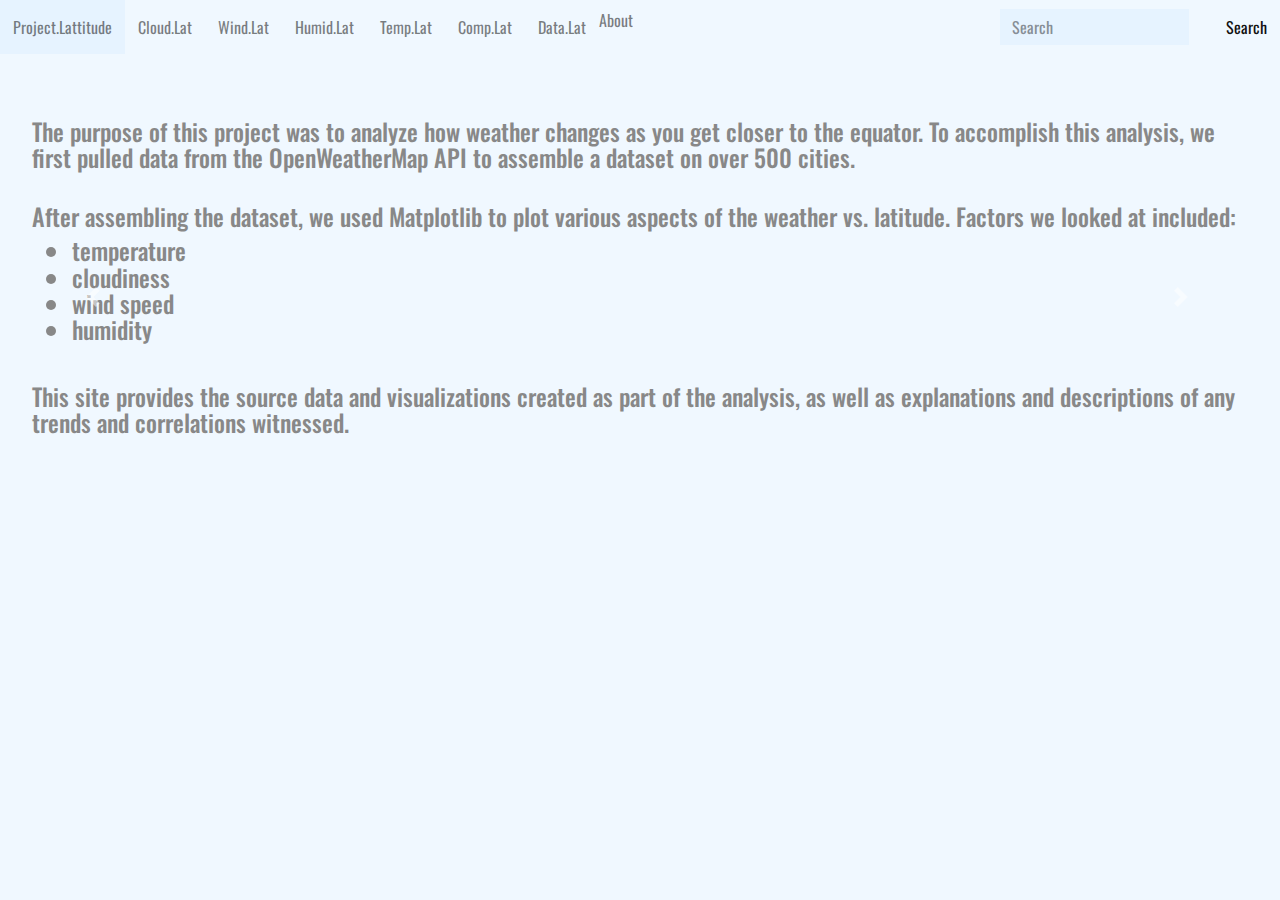
<file: Project.Lattitude/index.html>
<!DOCTYPE html>
<html lang="en">
  <head>
    <!-- Required meta tags -->
    <meta charset="utf-8">
    <meta name="viewport" content="width=device-width, initial-scale=1, shrink-to-fit=no">

    <!-- Bootstrap CSS -->
    <link rel="stylesheet" href="https://maxcdn.bootstrapcdn.com/bootstrap/4.0.0-beta/css/bootstrap.min.css" integrity="sha384-/Y6pD6FV/Vv2HJnA6t+vslU6fwYXjCFtcEpHbNJ0lyAFsXTsjBbfaDjzALeQsN6M" crossorigin="anonymous">
    <link href='http://fonts.googleapis.com/css?family=Oswald:400,300,700' rel='stylesheet' type='text/css'>
    <link rel="stylesheet" type="text/css" href="bootstrap.css">
  </head>
  <body style="background-color:#f0f8ff">
<nav class="navbar navbar-expand-lg navbar-light" style="background-color: #f0f8ff;">
  <div class="collapse navbar-collapse" id="navbarSupportedContent">
    <ul class="navbar-nav mr-auto">
      <li class="nav-item active">
        <button class="btn btn-light-sharp">
          <a class="nav-link" href="#" data-target="#carouselExampleControls" data-slide-to="0">Project.Lattitude <span class="sr-only">(current)</span></a>
        </button>
      </li>
      <li class="nav-item active">
        <button class="btn btn-light-sharp">
          <a class="nav-link" href="#" data-target="#carouselExampleControls" data-slide-to="1">Cloud.Lat <span class="sr-only">(current)</span></a>
        </button>
      </li>
      <li class="nav-item active">
        <button class="btn btn-light-sharp">
          <a class="nav-link" href="#" data-target="#carouselExampleControls" data-slide-to="2">Wind.Lat <span class="sr-only">(current)</span></a>
        </button>
      </li>
      <li class="nav-item active">
        <button class="btn btn-light-sharp">
          <a class="nav-link" href="#" data-target="#carouselExampleControls" data-slide-to="3">Humid.Lat <span class="sr-only">(current)</span></a>
        </button>
      </li>
      <li class="nav-item active">
        <button class="btn btn-light-sharp">
          <a class="nav-link" href="#" data-target="#carouselExampleControls" data-slide-to="4">Temp.Lat <span class="sr-only">(current)</span></a>
        </button>
      </li>
      <li class="nav-item active">
        <button class="btn btn-light-sharp">
          <a class="nav-link" href="#" data-target="#carouselExampleControls" data-slide-to="5">Comp.Lat <span class="sr-only">(current)</span></a>
        </button>
      </li>
      <li class="nav-item active">
        <button class="btn btn-light-sharp">
          <a class="nav-link" href="#" data-target="#carouselExampleControls" data-slide-to="6">Data.Lat <span class="sr-only">(current)</span></a>
        </button>
      </li>
      <li class="nav-item dropdown">
        <a class="nav-link dropdown-toggle btn-light-sharp" href="http://example.com" id="navbarDropdownMenuLink" data-toggle="dropdown" aria-haspopup="true" aria-expanded="false">
          About</a>
        <div class="dropdown-menu btn-light-sharp" aria-labelledby="navbarDropdownMenuLink">
          <a class="dropdown-item btn-light-sharp" href="#">About This Project</a>
          <a class="dropdown-item btn-light-sharp" href="#">About Me</a>
        </div>
    </ul>
    <form class="form-inline my-2 my-lg-0">
      <input class="form-control mr-sm-4" type="text" placeholder="Search" aria-label="Search">
      <button class="btn btn-light-sharp my-2 my-sm-0" type="submit">Search</button>
    </form>
  </div>
</nav>
	
	



<div id="carouselExampleControls" class="carousel slide" data-interval="false" data-ride="carousel">
  <div class="carousel-inner">
    <div class="carousel-item active">
        <div class="jumbotron" style="background-color:#f0f8ff">
          <h4 style="color: #888888">The purpose of this project was to analyze how weather changes as you get closer to the equator. To accomplish this analysis, we first pulled data from the OpenWeatherMap API to assemble a dataset on over 500 cities.</h4>
          <br>
          <h4 style="color: #888888">After assembling the dataset, we used Matplotlib to plot various aspects of the weather vs. latitude. Factors we looked at included: </h4>
          <h4> <ul style="color: #888888">
            <li>temperature</li>
            <li>cloudiness</li>
            <li>wind speed</li>
            <li>humidity</li>
          </ul></h4><br>
          <h4 style="color: #888888">This site provides the source data and visualizations created as part of the analysis, as well as explanations and descriptions of any trends and correlations witnessed.</h4>
        </div>
    </div>
      <div class="carousel-item">
        <div class="jumbotron" style="background-color:#f0f8ff">
          <div class="row">
            <div class="col">
              <img src="cloud.png">
            </div>
            <div class="col">
              <h4 style="color: #888888">There is a significant correlation between Cloudiness (%) and latitude, r=0.204, n=585, p=0.0. Overall, there is a weak and positive correlation between the two variables.</h4><br><h4 style="color: #888888">We are able to reject the null hypotheses, and conclude that the higher the latitude, the higher the Cloudiness (%).</h4>
            </div>
          </div>
        </div>
      </div>
    <div class="carousel-item">
      <div class="jumbotron" style="background-color:#f0f8ff">
        <div class="row">
          <div class="col">
            <img src="wind.png">
          </div>
          <div class="col">
            <h4 style="color: #888888">There is an insignificant correlation between Wind (mph) and latitude, r=-0.042, n=585, p=0.31. Overall, there is a weak and negative correlation between the two variables.</h4><br><h4 style="color: #888888">We are unable to reject the null hypotheses.</h4>
          </div>
        </div>
      </div>
    </div>
    <div class="carousel-item">
      <div class="jumbotron" style="background-color:#f0f8ff">
        <div class="row">
          <div class="col">
            <img src="humid.png">
          </div>
          <div class="col">
            <h4 style="color: #888888">There is a significant correlation between Humidity (%) and latitude, r=0.11, n=585, p=0.008. Overall, there is a weak and positive correlation between the two variables.</h4><br><h4 style="color: #888888">We are able to reject the null hypotheses, and conclude that the higher the latitude, the higher the Humidity (%).</h4>
          </div>
        </div>
      </div>
    </div>
    <div class="carousel-item">
      <div class="jumbotron" style="background-color:#f0f8ff">
        <div class="row">
          <div class="col">
            <img src="temp.png">
          </div>
          <div class="col">
            <h4 style="color: #888888">There is a significant correlation between Temperature (F) and latitude, r=-0.461, n=585, p=0.0. Overall, there is a weak and negative correlation between the two variables.</h4><br><h4 style="color: #888888">We are able to reject the null hypotheses, and conclude that the higher the latitude, the lower the Temperature (F).</h4>
          </div>
        </div>
      </div>
    </div>
        <div class="carousel-item">
      <div class="jumbotron" style="background-color:#f0f8ff">
        <div class="container">
          <div class="row">
            <div class="col"><img src="cloud.png" align="right"></div>
            <div class="col"><img src="wind.png" align="left"></div>
            <div class="col"><img src="humid.png" align="right"></div>
            <div class="col"><img src="temp.png" align="left"></div>
            </div>
        </div>
      </div>
    </div>
        <div class="carousel-item">
      <div class="jumbotron" style="background-color:#f0f8ff">
          <table class="table table-sm table-hover">
          <thead><tr><th title="Field #1">City</th>
          <th title="Field #2">Cloudiness (%)</th>
          <th title="Field #3">Humidity (%)</th>
          <th title="Field #4">Latitude</th>
          <th title="Field #5">Longitude</th>
          <th title="Field #6">Temperature (F)</th>
          <th title="Field #7">Wind (mph)</th>
          </tr></thead>
          <tbody><tr>
          <td>aasiaat</td>
          <td align="right">12</td>
          <td align="right">100</td>
          <td align="right">71</td>
          <td align="right">-54</td>
          <td align="right">35</td>
          <td align="right">14.5</td>
          </tr>
          <tr>
          <td>adrar</td>
          <td align="right">0</td>
          <td align="right">39</td>
          <td align="right">28</td>
          <td align="right">-3</td>
          <td align="right">80.6</td>
          <td align="right">13.87</td>
          </tr>
          <tr>
          <td>aflu</td>
          <td align="right">0</td>
          <td align="right">78</td>
          <td align="right">32</td>
          <td align="right">0</td>
          <td align="right">62.81</td>
          <td align="right">4.21</td>
          </tr>
          <tr>
          <td>agua verde</td>
          <td align="right">90</td>
          <td align="right">94</td>
          <td align="right">23</td>
          <td align="right">-106</td>
          <td align="right">80.6</td>
          <td align="right">10.02</td>
          </tr>
          <tr>
          <td>ahipara</td>
          <td align="right">76</td>
          <td align="right">100</td>
          <td align="right">-34</td>
          <td align="right">173</td>
          <td align="right">54.26</td>
          <td align="right">5.77</td>
          </tr>
          <tr>
          <td>ahuimanu</td>
          <td align="right">75</td>
          <td align="right">78</td>
          <td align="right">39</td>
          <td align="right">-151</td>
          <td align="right">78.93</td>
          <td align="right">8.05</td>
          </tr>
          <tr>
          <td>ajaccio</td>
          <td align="right">0</td>
          <td align="right">69</td>
          <td align="right">42</td>
          <td align="right">8</td>
          <td align="right">75.24</td>
          <td align="right">9.17</td>
          </tr>
          <tr>
          <td>ajdabiya</td>
          <td align="right">0</td>
          <td align="right">34</td>
          <td align="right">31</td>
          <td align="right">19</td>
          <td align="right">87.78</td>
          <td align="right">10.69</td>
          </tr>
          <tr>
          <td>akhisar</td>
          <td align="right">0</td>
          <td align="right">37</td>
          <td align="right">39</td>
          <td align="right">28</td>
          <td align="right">70.41</td>
          <td align="right">4.76</td>
          </tr>
          <tr>
          <td>aklavik</td>
          <td align="right">90</td>
          <td align="right">93</td>
          <td align="right">68</td>
          <td align="right">-141</td>
          <td align="right">37.4</td>
          <td align="right">8.05</td>
          </tr>
          <tr>
          <td>albany</td>
          <td align="right">0</td>
          <td align="right">77</td>
          <td align="right">-72</td>
          <td align="right">109</td>
          <td align="right">53.68</td>
          <td align="right">9.64</td>
          </tr>
          <tr>
          <td>aleksandrovka</td>
          <td align="right">0</td>
          <td align="right">36</td>
          <td align="right">47</td>
          <td align="right">39</td>
          <td align="right">62.6</td>
          <td align="right">13.42</td>
          </tr>
          <tr>
          <td>alice springs</td>
          <td align="right">32</td>
          <td align="right">13</td>
          <td align="right">-26</td>
          <td align="right">134</td>
          <td align="right">86</td>
          <td align="right">9.17</td>
          </tr>
          <tr>
          <td>alihe</td>
          <td align="right">88</td>
          <td align="right">57</td>
          <td align="right">50</td>
          <td align="right">124</td>
          <td align="right">43.73</td>
          <td align="right">2.42</td>
          </tr>
          <tr>
          <td>aljezur</td>
          <td align="right">0</td>
          <td align="right">85</td>
          <td align="right">36</td>
          <td align="right">-13</td>
          <td align="right">67.67</td>
          <td align="right">10.02</td>
          </tr>
          <tr>
          <td>alofi</td>
          <td align="right">88</td>
          <td align="right">83</td>
          <td align="right">-17</td>
          <td align="right">-169</td>
          <td align="right">75.2</td>
          <td align="right">8.05</td>
          </tr>
          <tr>
          <td>alyangula</td>
          <td align="right">0</td>
          <td align="right">98</td>
          <td align="right">-14</td>
          <td align="right">136</td>
          <td align="right">81.13</td>
          <td align="right">9.08</td>
          </tr>
          <tr>
          <td>am timan</td>
          <td align="right">0</td>
          <td align="right">82</td>
          <td align="right">11</td>
          <td align="right">20</td>
          <td align="right">88.73</td>
          <td align="right">4.65</td>
          </tr>
          <tr>
          <td>amalfi</td>
          <td align="right">92</td>
          <td align="right">100</td>
          <td align="right">7</td>
          <td align="right">-75</td>
          <td align="right">66</td>
          <td align="right">1.3</td>
          </tr>
          <tr>
          <td>amapa</td>
          <td align="right">20</td>
          <td align="right">88</td>
          <td align="right">2</td>
          <td align="right">-52</td>
          <td align="right">80.6</td>
          <td align="right">8.05</td>
          </tr>
          <tr>
          <td>amazar</td>
          <td align="right">64</td>
          <td align="right">66</td>
          <td align="right">53</td>
          <td align="right">121</td>
          <td align="right">35.36</td>
          <td align="right">2.53</td>
          </tr>
          <tr>
          <td>ambilobe</td>
          <td align="right">0</td>
          <td align="right">34</td>
          <td align="right">-9</td>
          <td align="right">48</td>
          <td align="right">90.66</td>
          <td align="right">18.86</td>
          </tr>
          <tr>
          <td>amboise</td>
          <td align="right">20</td>
          <td align="right">76</td>
          <td align="right">47</td>
          <td align="right">1</td>
          <td align="right">60.1</td>
          <td align="right">10.29</td>
          </tr>
          <tr>
          <td>amderma</td>
          <td align="right">64</td>
          <td align="right">92</td>
          <td align="right">81</td>
          <td align="right">63</td>
          <td align="right">35.63</td>
          <td align="right">19.19</td>
          </tr>
          <tr>
          <td>anadyr</td>
          <td align="right">88</td>
          <td align="right">100</td>
          <td align="right">62</td>
          <td align="right">176</td>
          <td align="right">38.78</td>
          <td align="right">17.85</td>
          </tr>
          <tr>
          <td>anchorage</td>
          <td align="right">90</td>
          <td align="right">87</td>
          <td align="right">58</td>
          <td align="right">-148</td>
          <td align="right">46.38</td>
          <td align="right">9.17</td>
          </tr>
          <tr>
          <td>ancud</td>
          <td align="right">92</td>
          <td align="right">97</td>
          <td align="right">-42</td>
          <td align="right">-80</td>
          <td align="right">46.65</td>
          <td align="right">20.42</td>
          </tr>
          <tr>
          <td>andenes</td>
          <td align="right">0</td>
          <td align="right">76</td>
          <td align="right">73</td>
          <td align="right">14</td>
          <td align="right">50</td>
          <td align="right">6.93</td>
          </tr>
          <tr>
          <td>angangxi</td>
          <td align="right">12</td>
          <td align="right">58</td>
          <td align="right">47</td>
          <td align="right">124</td>
          <td align="right">54.66</td>
          <td align="right">6.67</td>
          </tr>
          <tr>
          <td>ankazoabo</td>
          <td align="right">0</td>
          <td align="right">41</td>
          <td align="right">-22</td>
          <td align="right">44</td>
          <td align="right">87.02</td>
          <td align="right">9.46</td>
          </tr>
          <tr>
          <td>anloga</td>
          <td align="right">40</td>
          <td align="right">74</td>
          <td align="right">2</td>
          <td align="right">3</td>
          <td align="right">84.2</td>
          <td align="right">12.75</td>
          </tr>
          <tr>
          <td>antofagasta</td>
          <td align="right">75</td>
          <td align="right">87</td>
          <td align="right">-24</td>
          <td align="right">-78</td>
          <td align="right">55.4</td>
          <td align="right">8.05</td>
          </tr>
          <tr>
          <td>aquiraz</td>
          <td align="right">0</td>
          <td align="right">65</td>
          <td align="right">-2</td>
          <td align="right">-37</td>
          <td align="right">80.6</td>
          <td align="right">12.75</td>
          </tr>
          <tr>
          <td>aragarcas</td>
          <td align="right">0</td>
          <td align="right">85</td>
          <td align="right">-16</td>
          <td align="right">-52</td>
          <td align="right">63.71</td>
          <td align="right">2.86</td>
          </tr>
          <tr>
          <td>araguacu</td>
          <td align="right">68</td>
          <td align="right">72</td>
          <td align="right">-12</td>
          <td align="right">-51</td>
          <td align="right">71</td>
          <td align="right">1.07</td>
          </tr>
          <tr>
          <td>araouane</td>
          <td align="right">24</td>
          <td align="right">30</td>
          <td align="right">19</td>
          <td align="right">-6</td>
          <td align="right">86.12</td>
          <td align="right">15.73</td>
          </tr>
          <tr>
          <td>aripuana</td>
          <td align="right">56</td>
          <td align="right">94</td>
          <td align="right">-10</td>
          <td align="right">-61</td>
          <td align="right">73.65</td>
          <td align="right">2.08</td>
          </tr>
          <tr>
          <td>arraial do cabo</td>
          <td align="right">75</td>
          <td align="right">83</td>
          <td align="right">-52</td>
          <td align="right">-18</td>
          <td align="right">71.6</td>
          <td align="right">6.93</td>
          </tr>
          <tr>
          <td>asau</td>
          <td align="right">90</td>
          <td align="right">83</td>
          <td align="right">-12</td>
          <td align="right">174</td>
          <td align="right">82.4</td>
          <td align="right">11.41</td>
          </tr>
          <tr>
          <td>atambua</td>
          <td align="right">32</td>
          <td align="right">85</td>
          <td align="right">-11</td>
          <td align="right">127</td>
          <td align="right">84.45</td>
          <td align="right">4.43</td>
          </tr>
          <tr>
          <td>atbasar</td>
          <td align="right">32</td>
          <td align="right">70</td>
          <td align="right">51</td>
          <td align="right">68</td>
          <td align="right">33.11</td>
          <td align="right">13.82</td>
          </tr>
          <tr>
          <td>athabasca</td>
          <td align="right">0</td>
          <td align="right">71</td>
          <td align="right">56</td>
          <td align="right">-113</td>
          <td align="right">36.48</td>
          <td align="right">5.77</td>
          </tr>
          <tr>
          <td>attawapiskat</td>
          <td align="right">56</td>
          <td align="right">86</td>
          <td align="right">66</td>
          <td align="right">-85</td>
          <td align="right">45.17</td>
          <td align="right">15.5</td>
          </tr>
          <tr>
          <td>atuona</td>
          <td align="right">0</td>
          <td align="right">100</td>
          <td align="right">-2</td>
          <td align="right">-134</td>
          <td align="right">80.09</td>
          <td align="right">16.06</td>
          </tr>
          <tr>
          <td>avarua</td>
          <td align="right">40</td>
          <td align="right">78</td>
          <td align="right">-16</td>
          <td align="right">-161</td>
          <td align="right">73.4</td>
          <td align="right">11.41</td>
          </tr>
          <tr>
          <td>avera</td>
          <td align="right">1</td>
          <td align="right">93</td>
          <td align="right">-29</td>
          <td align="right">-155</td>
          <td align="right">58.51</td>
          <td align="right">3.76</td>
          </tr>
          <tr>
          <td>ayorou</td>
          <td align="right">0</td>
          <td align="right">41</td>
          <td align="right">16</td>
          <td align="right">2</td>
          <td align="right">92.69</td>
          <td align="right">10.69</td>
          </tr>
          <tr>
          <td>bac lieu</td>
          <td align="right">0</td>
          <td align="right">97</td>
          <td align="right">8</td>
          <td align="right">107</td>
          <td align="right">83.42</td>
          <td align="right">9.8</td>
          </tr>
          <tr>
          <td>balikpapan</td>
          <td align="right">20</td>
          <td align="right">83</td>
          <td align="right">-1</td>
          <td align="right">116</td>
          <td align="right">82.4</td>
          <td align="right">4.7</td>
          </tr>
          <tr>
          <td>bambous virieux</td>
          <td align="right">40</td>
          <td align="right">53</td>
          <td align="right">-39</td>
          <td align="right">81</td>
          <td align="right">77</td>
          <td align="right">16.11</td>
          </tr>
          <tr>
          <td>bandar-e torkaman</td>
          <td align="right">90</td>
          <td align="right">93</td>
          <td align="right">38</td>
          <td align="right">54</td>
          <td align="right">55.4</td>
          <td align="right">11.41</td>
          </tr>
          <tr>
          <td>bandarbeyla</td>
          <td align="right">0</td>
          <td align="right">93</td>
          <td align="right">7</td>
          <td align="right">55</td>
          <td align="right">79.41</td>
          <td align="right">18.3</td>
          </tr>
          <tr>
          <td>banff</td>
          <td align="right">12</td>
          <td align="right">75</td>
          <td align="right">51</td>
          <td align="right">-116</td>
          <td align="right">19.79</td>
          <td align="right">0.74</td>
          </tr>
          <tr>
          <td>barcelos</td>
          <td align="right">32</td>
          <td align="right">91</td>
          <td align="right">-1</td>
          <td align="right">-63</td>
          <td align="right">76.76</td>
          <td align="right">2.75</td>
          </tr>
          <tr>
          <td>barranca</td>
          <td align="right">88</td>
          <td align="right">100</td>
          <td align="right">-5</td>
          <td align="right">-77</td>
          <td align="right">58.98</td>
          <td align="right">8.01</td>
          </tr>
          <tr>
          <td>barrow</td>
          <td align="right">90</td>
          <td align="right">100</td>
          <td align="right">68</td>
          <td align="right">-153</td>
          <td align="right">30.2</td>
          <td align="right">6.93</td>
          </tr>
          <tr>
          <td>basco</td>
          <td align="right">68</td>
          <td align="right">100</td>
          <td align="right">20</td>
          <td align="right">126</td>
          <td align="right">85.04</td>
          <td align="right">18.86</td>
          </tr>
          <tr>
          <td>basoko</td>
          <td align="right">12</td>
          <td align="right">78</td>
          <td align="right">0</td>
          <td align="right">23</td>
          <td align="right">83.96</td>
          <td align="right">3.98</td>
          </tr>
          <tr>
          <td>batemans bay</td>
          <td align="right">92</td>
          <td align="right">81</td>
          <td align="right">-38</td>
          <td align="right">153</td>
          <td align="right">61.95</td>
          <td align="right">2.98</td>
          </tr>
          <tr>
          <td>bathsheba</td>
          <td align="right">20</td>
          <td align="right">88</td>
          <td align="right">15</td>
          <td align="right">-52</td>
          <td align="right">80.6</td>
          <td align="right">12.75</td>
          </tr>
          <tr>
          <td>bayan</td>
          <td align="right">0</td>
          <td align="right">15</td>
          <td align="right">28</td>
          <td align="right">48</td>
          <td align="right">95</td>
          <td align="right">19.46</td>
          </tr>
          <tr>
          <td>beloha</td>
          <td align="right">0</td>
          <td align="right">32</td>
          <td align="right">-27</td>
          <td align="right">43</td>
          <td align="right">89.76</td>
          <td align="right">15.95</td>
          </tr>
          <tr>
          <td>belushya guba</td>
          <td align="right">68</td>
          <td align="right">99</td>
          <td align="right">70</td>
          <td align="right">48</td>
          <td align="right">36.93</td>
          <td align="right">20.2</td>
          </tr>
          <tr>
          <td>bemidji</td>
          <td align="right">90</td>
          <td align="right">93</td>
          <td align="right">48</td>
          <td align="right">-95</td>
          <td align="right">41</td>
          <td align="right">5.82</td>
          </tr>
          <tr>
          <td>bend</td>
          <td align="right">1</td>
          <td align="right">64</td>
          <td align="right">44</td>
          <td align="right">-122</td>
          <td align="right">33.58</td>
          <td align="right">6.93</td>
          </tr>
          <tr>
          <td>bengkulu</td>
          <td align="right">24</td>
          <td align="right">96</td>
          <td align="right">-14</td>
          <td align="right">97</td>
          <td align="right">82.97</td>
          <td align="right">7.67</td>
          </tr>
          <tr>
          <td>benguela</td>
          <td align="right">20</td>
          <td align="right">74</td>
          <td align="right">-12</td>
          <td align="right">10</td>
          <td align="right">78.8</td>
          <td align="right">11.41</td>
          </tr>
          <tr>
          <td>berbera</td>
          <td align="right">0</td>
          <td align="right">35</td>
          <td align="right">11</td>
          <td align="right">45</td>
          <td align="right">90.66</td>
          <td align="right">6.11</td>
          </tr>
          <tr>
          <td>beringovskiy</td>
          <td align="right">92</td>
          <td align="right">100</td>
          <td align="right">60</td>
          <td align="right">177</td>
          <td align="right">40.49</td>
          <td align="right">29.37</td>
          </tr>
          <tr>
          <td>berlevag</td>
          <td align="right">75</td>
          <td align="right">81</td>
          <td align="right">87</td>
          <td align="right">32</td>
          <td align="right">42.66</td>
          <td align="right">5.82</td>
          </tr>
          <tr>
          <td>bethel</td>
          <td align="right">1</td>
          <td align="right">93</td>
          <td align="right">51</td>
          <td align="right">-164</td>
          <td align="right">61.02</td>
          <td align="right">6.44</td>
          </tr>
          <tr>
          <td>biak</td>
          <td align="right">68</td>
          <td align="right">100</td>
          <td align="right">1</td>
          <td align="right">138</td>
          <td align="right">77.43</td>
          <td align="right">3.31</td>
          </tr>
          <tr>
          <td>bilibino</td>
          <td align="right">12</td>
          <td align="right">79</td>
          <td align="right">67</td>
          <td align="right">164</td>
          <td align="right">16.02</td>
          <td align="right">2.48</td>
          </tr>
          <tr>
          <td>bluff</td>
          <td align="right">12</td>
          <td align="right">100</td>
          <td align="right">-86</td>
          <td align="right">158</td>
          <td align="right">48.81</td>
          <td align="right">10.36</td>
          </tr>
          <tr>
          <td>bo</td>
          <td align="right">0</td>
          <td align="right">70</td>
          <td align="right">59</td>
          <td align="right">9</td>
          <td align="right">46.4</td>
          <td align="right">2.24</td>
          </tr>
          <tr>
          <td>boca do acre</td>
          <td align="right">44</td>
          <td align="right">84</td>
          <td align="right">-9</td>
          <td align="right">-67</td>
          <td align="right">74.24</td>
          <td align="right">2.64</td>
          </tr>
          <tr>
          <td>boddam</td>
          <td align="right">64</td>
          <td align="right">66</td>
          <td align="right">57</td>
          <td align="right">-1</td>
          <td align="right">51.8</td>
          <td align="right">24.16</td>
          </tr>
          <tr>
          <td>boden</td>
          <td align="right">75</td>
          <td align="right">93</td>
          <td align="right">66</td>
          <td align="right">21</td>
          <td align="right">48.2</td>
          <td align="right">4.7</td>
          </tr>
          <tr>
          <td>bollnas</td>
          <td align="right">12</td>
          <td align="right">77</td>
          <td align="right">61</td>
          <td align="right">16</td>
          <td align="right">47.69</td>
          <td align="right">8.46</td>
          </tr>
          <tr>
          <td>brae</td>
          <td align="right">40</td>
          <td align="right">87</td>
          <td align="right">64</td>
          <td align="right">-2</td>
          <td align="right">50</td>
          <td align="right">21.92</td>
          </tr>
          <tr>
          <td>bratsk</td>
          <td align="right">75</td>
          <td align="right">100</td>
          <td align="right">57</td>
          <td align="right">102</td>
          <td align="right">35.6</td>
          <td align="right">4.47</td>
          </tr>
          <tr>
          <td>bredasdorp</td>
          <td align="right">0</td>
          <td align="right">30</td>
          <td align="right">-90</td>
          <td align="right">24</td>
          <td align="right">68</td>
          <td align="right">6.93</td>
          </tr>
          <tr>
          <td>breyten</td>
          <td align="right">24</td>
          <td align="right">59</td>
          <td align="right">-26</td>
          <td align="right">30</td>
          <td align="right">68.25</td>
          <td align="right">7.67</td>
          </tr>
          <tr>
          <td>brigantine</td>
          <td align="right">90</td>
          <td align="right">100</td>
          <td align="right">37</td>
          <td align="right">-72</td>
          <td align="right">61.09</td>
          <td align="right">6.93</td>
          </tr>
          <tr>
          <td>broken hill</td>
          <td align="right">36</td>
          <td align="right">45</td>
          <td align="right">-30</td>
          <td align="right">141</td>
          <td align="right">68.61</td>
          <td align="right">16.17</td>
          </tr>
          <tr>
          <td>broome</td>
          <td align="right">0</td>
          <td align="right">83</td>
          <td align="right">-16</td>
          <td align="right">125</td>
          <td align="right">78.8</td>
          <td align="right">12.75</td>
          </tr>
          <tr>
          <td>bubaque</td>
          <td align="right">40</td>
          <td align="right">88</td>
          <td align="right">9</td>
          <td align="right">-20</td>
          <td align="right">80.6</td>
          <td align="right">6.93</td>
          </tr>
          <tr>
          <td>burgeo</td>
          <td align="right">8</td>
          <td align="right">92</td>
          <td align="right">48</td>
          <td align="right">-57</td>
          <td align="right">57.86</td>
          <td align="right">19.42</td>
          </tr>
          <tr>
          <td>burica</td>
          <td align="right">92</td>
          <td align="right">100</td>
          <td align="right">5</td>
          <td align="right">-84</td>
          <td align="right">71.85</td>
          <td align="right">2.19</td>
          </tr>
          <tr>
          <td>burnie</td>
          <td align="right">36</td>
          <td align="right">95</td>
          <td align="right">-41</td>
          <td align="right">146</td>
          <td align="right">54.89</td>
          <td align="right">9.69</td>
          </tr>
          <tr>
          <td>busselton</td>
          <td align="right">0</td>
          <td align="right">100</td>
          <td align="right">-41</td>
          <td align="right">108</td>
          <td align="right">62.05</td>
          <td align="right">5.61</td>
          </tr>
          <tr>
          <td>butaritari</td>
          <td align="right">36</td>
          <td align="right">100</td>
          <td align="right">23</td>
          <td align="right">165</td>
          <td align="right">81.18</td>
          <td align="right">8.75</td>
          </tr>
          <tr>
          <td>butler</td>
          <td align="right">90</td>
          <td align="right">72</td>
          <td align="right">41</td>
          <td align="right">-80</td>
          <td align="right">64.74</td>
          <td align="right">4.7</td>
          </tr>
          <tr>
          <td>cabo san lucas</td>
          <td align="right">8</td>
          <td align="right">100</td>
          <td align="right">13</td>
          <td align="right">-119</td>
          <td align="right">82.7</td>
          <td align="right">7.11</td>
          </tr>
          <tr>
          <td>camacha</td>
          <td align="right">20</td>
          <td align="right">78</td>
          <td align="right">38</td>
          <td align="right">-16</td>
          <td align="right">75.43</td>
          <td align="right">12.75</td>
          </tr>
          <tr>
          <td>camapua</td>
          <td align="right">0</td>
          <td align="right">84</td>
          <td align="right">-19</td>
          <td align="right">-53</td>
          <td align="right">62.36</td>
          <td align="right">8.23</td>
          </tr>
          <tr>
          <td>camara de lobos</td>
          <td align="right">20</td>
          <td align="right">65</td>
          <td align="right">31</td>
          <td align="right">-17</td>
          <td align="right">77</td>
          <td align="right">17.22</td>
          </tr>
          <tr>
          <td>camocim</td>
          <td align="right">0</td>
          <td align="right">77</td>
          <td align="right">2</td>
          <td align="right">-41</td>
          <td align="right">78.29</td>
          <td align="right">16.73</td>
          </tr>
          <tr>
          <td>cap malheureux</td>
          <td align="right">40</td>
          <td align="right">53</td>
          <td align="right">-16</td>
          <td align="right">59</td>
          <td align="right">77</td>
          <td align="right">16.11</td>
          </tr>
          <tr>
          <td>cap-aux-meules</td>
          <td align="right">75</td>
          <td align="right">93</td>
          <td align="right">48</td>
          <td align="right">-63</td>
          <td align="right">59</td>
          <td align="right">20.8</td>
          </tr>
          <tr>
          <td>cape town</td>
          <td align="right">40</td>
          <td align="right">48</td>
          <td align="right">-62</td>
          <td align="right">-2</td>
          <td align="right">62.6</td>
          <td align="right">8.05</td>
          </tr>
          <tr>
          <td>caracuaro</td>
          <td align="right">76</td>
          <td align="right">96</td>
          <td align="right">19</td>
          <td align="right">-101</td>
          <td align="right">60.96</td>
          <td align="right">2.53</td>
          </tr>
          <tr>
          <td>caravelas</td>
          <td align="right">76</td>
          <td align="right">100</td>
          <td align="right">-23</td>
          <td align="right">-27</td>
          <td align="right">75.86</td>
          <td align="right">15.28</td>
          </tr>
          <tr>
          <td>carballo</td>
          <td align="right">40</td>
          <td align="right">77</td>
          <td align="right">44</td>
          <td align="right">-10</td>
          <td align="right">67.06</td>
          <td align="right">4.7</td>
          </tr>
          <tr>
          <td>carberry</td>
          <td align="right">5</td>
          <td align="right">92</td>
          <td align="right">50</td>
          <td align="right">-99</td>
          <td align="right">28.4</td>
          <td align="right">3.36</td>
          </tr>
          <tr>
          <td>carbonear</td>
          <td align="right">75</td>
          <td align="right">93</td>
          <td align="right">48</td>
          <td align="right">-54</td>
          <td align="right">51.8</td>
          <td align="right">6.93</td>
          </tr>
          <tr>
          <td>carnarvon</td>
          <td align="right">0</td>
          <td align="right">72</td>
          <td align="right">-27</td>
          <td align="right">102</td>
          <td align="right">73.88</td>
          <td align="right">18.41</td>
          </tr>
          <tr>
          <td>casper</td>
          <td align="right">1</td>
          <td align="right">100</td>
          <td align="right">43</td>
          <td align="right">-107</td>
          <td align="right">30.2</td>
          <td align="right">3.36</td>
          </tr>
          <tr>
          <td>castro</td>
          <td align="right">92</td>
          <td align="right">99</td>
          <td align="right">-51</td>
          <td align="right">-94</td>
          <td align="right">46.11</td>
          <td align="right">18.75</td>
          </tr>
          <tr>
          <td>catamarca</td>
          <td align="right">8</td>
          <td align="right">38</td>
          <td align="right">-28</td>
          <td align="right">-67</td>
          <td align="right">47.78</td>
          <td align="right">2.08</td>
          </tr>
          <tr>
          <td>cayenne</td>
          <td align="right">0</td>
          <td align="right">94</td>
          <td align="right">12</td>
          <td align="right">-45</td>
          <td align="right">75.2</td>
          <td align="right">5.44</td>
          </tr>
          <tr>
          <td>cedar city</td>
          <td align="right">1</td>
          <td align="right">55</td>
          <td align="right">39</td>
          <td align="right">-114</td>
          <td align="right">39.2</td>
          <td align="right">2.42</td>
          </tr>
          <tr>
          <td>chabahar</td>
          <td align="right">0</td>
          <td align="right">90</td>
          <td align="right">25</td>
          <td align="right">61</td>
          <td align="right">84.81</td>
          <td align="right">10.92</td>
          </tr>
          <tr>
          <td>challans</td>
          <td align="right">90</td>
          <td align="right">87</td>
          <td align="right">46</td>
          <td align="right">-3</td>
          <td align="right">55.42</td>
          <td align="right">8.05</td>
          </tr>
          <tr>
          <td>champerico</td>
          <td align="right">44</td>
          <td align="right">100</td>
          <td align="right">10</td>
          <td align="right">-95</td>
          <td align="right">72.71</td>
          <td align="right">2.98</td>
          </tr>
          <tr>
          <td>chapais</td>
          <td align="right">90</td>
          <td align="right">93</td>
          <td align="right">58</td>
          <td align="right">-75</td>
          <td align="right">44.6</td>
          <td align="right">9.17</td>
          </tr>
          <tr>
          <td>cherskiy</td>
          <td align="right">80</td>
          <td align="right">100</td>
          <td align="right">75</td>
          <td align="right">161</td>
          <td align="right">23.61</td>
          <td align="right">6.33</td>
          </tr>
          <tr>
          <td>chicama</td>
          <td align="right">90</td>
          <td align="right">93</td>
          <td align="right">-13</td>
          <td align="right">-89</td>
          <td align="right">60.8</td>
          <td align="right">8.05</td>
          </tr>
          <tr>
          <td>chilca</td>
          <td align="right">56</td>
          <td align="right">100</td>
          <td align="right">-14</td>
          <td align="right">-79</td>
          <td align="right">57.68</td>
          <td align="right">5.44</td>
          </tr>
          <tr>
          <td>chingirlau</td>
          <td align="right">12</td>
          <td align="right">74</td>
          <td align="right">51</td>
          <td align="right">54</td>
          <td align="right">50.3</td>
          <td align="right">4.76</td>
          </tr>
          <tr>
          <td>chinsali</td>
          <td align="right">76</td>
          <td align="right">27</td>
          <td align="right">-10</td>
          <td align="right">32</td>
          <td align="right">89.64</td>
          <td align="right">4.83</td>
          </tr>
          <tr>
          <td>chitungwiza</td>
          <td align="right">0</td>
          <td align="right">39</td>
          <td align="right">-18</td>
          <td align="right">31</td>
          <td align="right">80.6</td>
          <td align="right">14.99</td>
          </tr>
          <tr>
          <td>chokurdakh</td>
          <td align="right">76</td>
          <td align="right">89</td>
          <td align="right">89</td>
          <td align="right">144</td>
          <td align="right">19.88</td>
          <td align="right">6.78</td>
          </tr>
          <tr>
          <td>churapcha</td>
          <td align="right">24</td>
          <td align="right">64</td>
          <td align="right">62</td>
          <td align="right">134</td>
          <td align="right">29.24</td>
          <td align="right">5.32</td>
          </tr>
          <tr>
          <td>chuy</td>
          <td align="right">8</td>
          <td align="right">59</td>
          <td align="right">-67</td>
          <td align="right">-18</td>
          <td align="right">66.9</td>
          <td align="right">19.42</td>
          </tr>
          <tr>
          <td>cidreira</td>
          <td align="right">12</td>
          <td align="right">73</td>
          <td align="right">-47</td>
          <td align="right">-35</td>
          <td align="right">60.15</td>
          <td align="right">10.02</td>
          </tr>
          <tr>
          <td>clyde river</td>
          <td align="right">90</td>
          <td align="right">79</td>
          <td align="right">72</td>
          <td align="right">-85</td>
          <td align="right">28.4</td>
          <td align="right">8.05</td>
          </tr>
          <tr>
          <td>coahuayana</td>
          <td align="right">24</td>
          <td align="right">100</td>
          <td align="right">11</td>
          <td align="right">-108</td>
          <td align="right">79.64</td>
          <td align="right">2.3</td>
          </tr>
          <tr>
          <td>cockburn town</td>
          <td align="right">36</td>
          <td align="right">100</td>
          <td align="right">26</td>
          <td align="right">-69</td>
          <td align="right">81.98</td>
          <td align="right">16.28</td>
          </tr>
          <tr>
          <td>codrington</td>
          <td align="right">80</td>
          <td align="right">90</td>
          <td align="right">26</td>
          <td align="right">-49</td>
          <td align="right">53.85</td>
          <td align="right">19.64</td>
          </tr>
          <tr>
          <td>coihaique</td>
          <td align="right">90</td>
          <td align="right">86</td>
          <td align="right">-50</td>
          <td align="right">-82</td>
          <td align="right">37.4</td>
          <td align="right">16.11</td>
          </tr>
          <tr>
          <td>college</td>
          <td align="right">40</td>
          <td align="right">93</td>
          <td align="right">71</td>
          <td align="right">-147</td>
          <td align="right">35.58</td>
          <td align="right">6.93</td>
          </tr>
          <tr>
          <td>conchas</td>
          <td align="right">0</td>
          <td align="right">92</td>
          <td align="right">-23</td>
          <td align="right">-48</td>
          <td align="right">59.25</td>
          <td align="right">6.11</td>
          </tr>
          <tr>
          <td>constitucion</td>
          <td align="right">92</td>
          <td align="right">99</td>
          <td align="right">-35</td>
          <td align="right">-73</td>
          <td align="right">52.06</td>
          <td align="right">18.81</td>
          </tr>
          <tr>
          <td>coquimbo</td>
          <td align="right">0</td>
          <td align="right">87</td>
          <td align="right">-29</td>
          <td align="right">-88</td>
          <td align="right">51.8</td>
          <td align="right">9.17</td>
          </tr>
          <tr>
          <td>coroico</td>
          <td align="right">0</td>
          <td align="right">40</td>
          <td align="right">-16</td>
          <td align="right">-68</td>
          <td align="right">35.6</td>
          <td align="right">3.36</td>
          </tr>
          <tr>
          <td>cubara</td>
          <td align="right">92</td>
          <td align="right">91</td>
          <td align="right">7</td>
          <td align="right">-72</td>
          <td align="right">68.39</td>
          <td align="right">1.52</td>
          </tr>
          <tr>
          <td>debre tabor</td>
          <td align="right">32</td>
          <td align="right">58</td>
          <td align="right">12</td>
          <td align="right">38</td>
          <td align="right">73.43</td>
          <td align="right">2.98</td>
          </tr>
          <tr>
          <td>deniliquin</td>
          <td align="right">80</td>
          <td align="right">53</td>
          <td align="right">-35</td>
          <td align="right">145</td>
          <td align="right">65.96</td>
          <td align="right">15.84</td>
          </tr>
          <tr>
          <td>dhankuta</td>
          <td align="right">44</td>
          <td align="right">88</td>
          <td align="right">27</td>
          <td align="right">87</td>
          <td align="right">76.04</td>
          <td align="right">1.41</td>
          </tr>
          <tr>
          <td>dharchula</td>
          <td align="right">0</td>
          <td align="right">54</td>
          <td align="right">31</td>
          <td align="right">81</td>
          <td align="right">65.55</td>
          <td align="right">1.41</td>
          </tr>
          <tr>
          <td>dikson</td>
          <td align="right">92</td>
          <td align="right">95</td>
          <td align="right">88</td>
          <td align="right">78</td>
          <td align="right">34.86</td>
          <td align="right">17.07</td>
          </tr>
          <tr>
          <td>dingle</td>
          <td align="right">48</td>
          <td align="right">100</td>
          <td align="right">47</td>
          <td align="right">-15</td>
          <td align="right">54.93</td>
          <td align="right">11.48</td>
          </tr>
          <tr>
          <td>doctor pedro p. pena</td>
          <td align="right">0</td>
          <td align="right">55</td>
          <td align="right">-24</td>
          <td align="right">-62</td>
          <td align="right">64.4</td>
          <td align="right">5.82</td>
          </tr>
          <tr>
          <td>dudinka</td>
          <td align="right">88</td>
          <td align="right">89</td>
          <td align="right">72</td>
          <td align="right">87</td>
          <td align="right">26.13</td>
          <td align="right">12.26</td>
          </tr>
          <tr>
          <td>dukat</td>
          <td align="right">68</td>
          <td align="right">78</td>
          <td align="right">65</td>
          <td align="right">155</td>
          <td align="right">15.11</td>
          <td align="right">3.65</td>
          </tr>
          <tr>
          <td>duldurga</td>
          <td align="right">80</td>
          <td align="right">50</td>
          <td align="right">51</td>
          <td align="right">114</td>
          <td align="right">47.87</td>
          <td align="right">7.9</td>
          </tr>
          <tr>
          <td>dwarka</td>
          <td align="right">0</td>
          <td align="right">87</td>
          <td align="right">22</td>
          <td align="right">69</td>
          <td align="right">85.4</td>
          <td align="right">11.25</td>
          </tr>
          <tr>
          <td>east london</td>
          <td align="right">20</td>
          <td align="right">82</td>
          <td align="right">-48</td>
          <td align="right">39</td>
          <td align="right">57.2</td>
          <td align="right">16.11</td>
          </tr>
          <tr>
          <td>emba</td>
          <td align="right">90</td>
          <td align="right">78</td>
          <td align="right">48</td>
          <td align="right">58</td>
          <td align="right">80.6</td>
          <td align="right">4.7</td>
          </tr>
          <tr>
          <td>erenhot</td>
          <td align="right">0</td>
          <td align="right">29</td>
          <td align="right">43</td>
          <td align="right">113</td>
          <td align="right">70.46</td>
          <td align="right">14.05</td>
          </tr>
          <tr>
          <td>esil</td>
          <td align="right">68</td>
          <td align="right">73</td>
          <td align="right">52</td>
          <td align="right">67</td>
          <td align="right">32.25</td>
          <td align="right">10.25</td>
          </tr>
          <tr>
          <td>esperance</td>
          <td align="right">0</td>
          <td align="right">48</td>
          <td align="right">-52</td>
          <td align="right">127</td>
          <td align="right">62.72</td>
          <td align="right">12.15</td>
          </tr>
          <tr>
          <td>eureka</td>
          <td align="right">1</td>
          <td align="right">87</td>
          <td align="right">41</td>
          <td align="right">-138</td>
          <td align="right">43.54</td>
          <td align="right">9.17</td>
          </tr>
          <tr>
          <td>evensk</td>
          <td align="right">88</td>
          <td align="right">100</td>
          <td align="right">65</td>
          <td align="right">161</td>
          <td align="right">36.8</td>
          <td align="right">13.04</td>
          </tr>
          <tr>
          <td>exeter</td>
          <td align="right">1</td>
          <td align="right">76</td>
          <td align="right">43</td>
          <td align="right">-71</td>
          <td align="right">48.16</td>
          <td align="right">5.82</td>
          </tr>
          <tr>
          <td>faanui</td>
          <td align="right">64</td>
          <td align="right">100</td>
          <td align="right">-11</td>
          <td align="right">-155</td>
          <td align="right">78.51</td>
          <td align="right">25.46</td>
          </tr>
          <tr>
          <td>faya</td>
          <td align="right">0</td>
          <td align="right">13</td>
          <td align="right">18</td>
          <td align="right">19</td>
          <td align="right">93.81</td>
          <td align="right">19.08</td>
          </tr>
          <tr>
          <td>filadelfia</td>
          <td align="right">0</td>
          <td align="right">40</td>
          <td align="right">-23</td>
          <td align="right">-61</td>
          <td align="right">76.08</td>
          <td align="right">18.52</td>
          </tr>
          <tr>
          <td>finschhafen</td>
          <td align="right">8</td>
          <td align="right">89</td>
          <td align="right">-5</td>
          <td align="right">148</td>
          <td align="right">74.69</td>
          <td align="right">2.75</td>
          </tr>
          <tr>
          <td>flin flon</td>
          <td align="right">0</td>
          <td align="right">100</td>
          <td align="right">63</td>
          <td align="right">-102</td>
          <td align="right">35.18</td>
          <td align="right">5.88</td>
          </tr>
          <tr>
          <td>florence</td>
          <td align="right">1</td>
          <td align="right">87</td>
          <td align="right">35</td>
          <td align="right">-88</td>
          <td align="right">55.4</td>
          <td align="right">2.75</td>
          </tr>
          <tr>
          <td>fortuna</td>
          <td align="right">1</td>
          <td align="right">81</td>
          <td align="right">40</td>
          <td align="right">-130</td>
          <td align="right">44.44</td>
          <td align="right">8.05</td>
          </tr>
          <tr>
          <td>galiwinku</td>
          <td align="right">8</td>
          <td align="right">42</td>
          <td align="right">-10</td>
          <td align="right">136</td>
          <td align="right">89.85</td>
          <td align="right">11.36</td>
          </tr>
          <tr>
          <td>garoua</td>
          <td align="right">20</td>
          <td align="right">70</td>
          <td align="right">9</td>
          <td align="right">13</td>
          <td align="right">86</td>
          <td align="right">13.87</td>
          </tr>
          <tr>
          <td>gat</td>
          <td align="right">75</td>
          <td align="right">87</td>
          <td align="right">25</td>
          <td align="right">8</td>
          <td align="right">50</td>
          <td align="right">11.41</td>
          </tr>
          <tr>
          <td>gazanjyk</td>
          <td align="right">92</td>
          <td align="right">63</td>
          <td align="right">41</td>
          <td align="right">57</td>
          <td align="right">51.47</td>
          <td align="right">13.6</td>
          </tr>
          <tr>
          <td>georgetown</td>
          <td align="right">75</td>
          <td align="right">69</td>
          <td align="right">-5</td>
          <td align="right">-20</td>
          <td align="right">75.2</td>
          <td align="right">16.11</td>
          </tr>
          <tr>
          <td>geraldton</td>
          <td align="right">75</td>
          <td align="right">100</td>
          <td align="right">51</td>
          <td align="right">-87</td>
          <td align="right">42.8</td>
          <td align="right">6.93</td>
          </tr>
          <tr>
          <td>gladstone</td>
          <td align="right">0</td>
          <td align="right">85</td>
          <td align="right">-24</td>
          <td align="right">151</td>
          <td align="right">72.35</td>
          <td align="right">7.34</td>
          </tr>
          <tr>
          <td>goderich</td>
          <td align="right">32</td>
          <td align="right">100</td>
          <td align="right">1</td>
          <td align="right">-22</td>
          <td align="right">78.51</td>
          <td align="right">3.09</td>
          </tr>
          <tr>
          <td>grand centre</td>
          <td align="right">1</td>
          <td align="right">54</td>
          <td align="right">56</td>
          <td align="right">-110</td>
          <td align="right">59.83</td>
          <td align="right">3.09</td>
          </tr>
          <tr>
          <td>grand forks</td>
          <td align="right">75</td>
          <td align="right">81</td>
          <td align="right">48</td>
          <td align="right">-97</td>
          <td align="right">41.67</td>
          <td align="right">3.36</td>
          </tr>
          <tr>
          <td>grand gaube</td>
          <td align="right">40</td>
          <td align="right">53</td>
          <td align="right">-14</td>
          <td align="right">66</td>
          <td align="right">77</td>
          <td align="right">16.11</td>
          </tr>
          <tr>
          <td>grand river south east</td>
          <td align="right">40</td>
          <td align="right">53</td>
          <td align="right">-26</td>
          <td align="right">83</td>
          <td align="right">77</td>
          <td align="right">16.11</td>
          </tr>
          <tr>
          <td>griffith</td>
          <td align="right">64</td>
          <td align="right">43</td>
          <td align="right">-33</td>
          <td align="right">146</td>
          <td align="right">70.23</td>
          <td align="right">15.28</td>
          </tr>
          <tr>
          <td>grindavik</td>
          <td align="right">75</td>
          <td align="right">75</td>
          <td align="right">57</td>
          <td align="right">-25</td>
          <td align="right">44.6</td>
          <td align="right">8.05</td>
          </tr>
          <tr>
          <td>guarapari</td>
          <td align="right">90</td>
          <td align="right">94</td>
          <td align="right">-21</td>
          <td align="right">-40</td>
          <td align="right">69.8</td>
          <td align="right">3.36</td>
          </tr>
          <tr>
          <td>guerrero negro</td>
          <td align="right">0</td>
          <td align="right">99</td>
          <td align="right">16</td>
          <td align="right">-129</td>
          <td align="right">64.65</td>
          <td align="right">7</td>
          </tr>
          <tr>
          <td>haines junction</td>
          <td align="right">8</td>
          <td align="right">78</td>
          <td align="right">64</td>
          <td align="right">-142</td>
          <td align="right">35.99</td>
          <td align="right">4.76</td>
          </tr>
          <tr>
          <td>halalo</td>
          <td align="right">40</td>
          <td align="right">48</td>
          <td align="right">-14</td>
          <td align="right">-176</td>
          <td align="right">62.6</td>
          <td align="right">9.17</td>
          </tr>
          <tr>
          <td>hambantota</td>
          <td align="right">56</td>
          <td align="right">95</td>
          <td align="right">1</td>
          <td align="right">85</td>
          <td align="right">82.34</td>
          <td align="right">17.96</td>
          </tr>
          <tr>
          <td>hami</td>
          <td align="right">0</td>
          <td align="right">45</td>
          <td align="right">43</td>
          <td align="right">94</td>
          <td align="right">68.48</td>
          <td align="right">6.11</td>
          </tr>
          <tr>
          <td>hasaki</td>
          <td align="right">75</td>
          <td align="right">59</td>
          <td align="right">33</td>
          <td align="right">153</td>
          <td align="right">59.65</td>
          <td align="right">5.82</td>
          </tr>
          <tr>
          <td>hay river</td>
          <td align="right">40</td>
          <td align="right">93</td>
          <td align="right">59</td>
          <td align="right">-113</td>
          <td align="right">37.4</td>
          <td align="right">6.93</td>
          </tr>
          <tr>
          <td>hays</td>
          <td align="right">90</td>
          <td align="right">100</td>
          <td align="right">39</td>
          <td align="right">-100</td>
          <td align="right">59.38</td>
          <td align="right">6.93</td>
          </tr>
          <tr>
          <td>hearst</td>
          <td align="right">76</td>
          <td align="right">75</td>
          <td align="right">51</td>
          <td align="right">-84</td>
          <td align="right">50.66</td>
          <td align="right">7.78</td>
          </tr>
          <tr>
          <td>henderson</td>
          <td align="right">1</td>
          <td align="right">26</td>
          <td align="right">36</td>
          <td align="right">-115</td>
          <td align="right">60.46</td>
          <td align="right">10.29</td>
          </tr>
          <tr>
          <td>henties bay</td>
          <td align="right">0</td>
          <td align="right">96</td>
          <td align="right">-24</td>
          <td align="right">6</td>
          <td align="right">60.78</td>
          <td align="right">2.75</td>
          </tr>
          <tr>
          <td>hermanus</td>
          <td align="right">0</td>
          <td align="right">50</td>
          <td align="right">-85</td>
          <td align="right">1</td>
          <td align="right">59.3</td>
          <td align="right">3.65</td>
          </tr>
          <tr>
          <td>hervey bay</td>
          <td align="right">0</td>
          <td align="right">93</td>
          <td align="right">-25</td>
          <td align="right">153</td>
          <td align="right">73.79</td>
          <td align="right">6.67</td>
          </tr>
          <tr>
          <td>hihifo</td>
          <td align="right">75</td>
          <td align="right">88</td>
          <td align="right">-16</td>
          <td align="right">-174</td>
          <td align="right">73.4</td>
          <td align="right">5.82</td>
          </tr>
          <tr>
          <td>hilo</td>
          <td align="right">90</td>
          <td align="right">94</td>
          <td align="right">23</td>
          <td align="right">-147</td>
          <td align="right">63.73</td>
          <td align="right">6.93</td>
          </tr>
          <tr>
          <td>hithadhoo</td>
          <td align="right">80</td>
          <td align="right">100</td>
          <td align="right">-15</td>
          <td align="right">84</td>
          <td align="right">83.1</td>
          <td align="right">14.5</td>
          </tr>
          <tr>
          <td>hobart</td>
          <td align="right">75</td>
          <td align="right">87</td>
          <td align="right">-69</td>
          <td align="right">138</td>
          <td align="right">51.8</td>
          <td align="right">18.34</td>
          </tr>
          <tr>
          <td>hofn</td>
          <td align="right">20</td>
          <td align="right">100</td>
          <td align="right">70</td>
          <td align="right">-11</td>
          <td align="right">46.4</td>
          <td align="right">16.11</td>
          </tr>
          <tr>
          <td>homer</td>
          <td align="right">90</td>
          <td align="right">75</td>
          <td align="right">59</td>
          <td align="right">-150</td>
          <td align="right">45.46</td>
          <td align="right">6.93</td>
          </tr>
          <tr>
          <td>honningsvag</td>
          <td align="right">20</td>
          <td align="right">81</td>
          <td align="right">82</td>
          <td align="right">26</td>
          <td align="right">44.6</td>
          <td align="right">9.17</td>
          </tr>
          <tr>
          <td>hornepayne</td>
          <td align="right">92</td>
          <td align="right">78</td>
          <td align="right">49</td>
          <td align="right">-85</td>
          <td align="right">48.18</td>
          <td align="right">8.23</td>
          </tr>
          <tr>
          <td>houma</td>
          <td align="right">1</td>
          <td align="right">88</td>
          <td align="right">27</td>
          <td align="right">-91</td>
          <td align="right">72.75</td>
          <td align="right">4.7</td>
          </tr>
          <tr>
          <td>hualmay</td>
          <td align="right">36</td>
          <td align="right">97</td>
          <td align="right">-13</td>
          <td align="right">-81</td>
          <td align="right">54.3</td>
          <td align="right">1.41</td>
          </tr>
          <tr>
          <td>huilong</td>
          <td align="right">80</td>
          <td align="right">96</td>
          <td align="right">33</td>
          <td align="right">125</td>
          <td align="right">69.29</td>
          <td align="right">7.11</td>
          </tr>
          <tr>
          <td>hurghada</td>
          <td align="right">0</td>
          <td align="right">42</td>
          <td align="right">27</td>
          <td align="right">33</td>
          <td align="right">86</td>
          <td align="right">24.16</td>
          </tr>
          <tr>
          <td>husavik</td>
          <td align="right">40</td>
          <td align="right">100</td>
          <td align="right">69</td>
          <td align="right">-17</td>
          <td align="right">33.8</td>
          <td align="right">2.24</td>
          </tr>
          <tr>
          <td>igarka</td>
          <td align="right">44</td>
          <td align="right">100</td>
          <td align="right">67</td>
          <td align="right">87</td>
          <td align="right">25.19</td>
          <td align="right">5.66</td>
          </tr>
          <tr>
          <td>ihosy</td>
          <td align="right">0</td>
          <td align="right">42</td>
          <td align="right">-23</td>
          <td align="right">46</td>
          <td align="right">80.99</td>
          <td align="right">12.03</td>
          </tr>
          <tr>
          <td>ijaki</td>
          <td align="right">0</td>
          <td align="right">97</td>
          <td align="right">-3</td>
          <td align="right">175</td>
          <td align="right">52.05</td>
          <td align="right">5.44</td>
          </tr>
          <tr>
          <td>illoqqortoormiut</td>
          <td align="right">40</td>
          <td align="right">69</td>
          <td align="right">83</td>
          <td align="right">-33</td>
          <td align="right">75.2</td>
          <td align="right">10.29</td>
          </tr>
          <tr>
          <td>ilulissat</td>
          <td align="right">40</td>
          <td align="right">86</td>
          <td align="right">73</td>
          <td align="right">-48</td>
          <td align="right">30.2</td>
          <td align="right">3.36</td>
          </tr>
          <tr>
          <td>imperia</td>
          <td align="right">75</td>
          <td align="right">88</td>
          <td align="right">44</td>
          <td align="right">8</td>
          <td align="right">65.53</td>
          <td align="right">16.11</td>
          </tr>
          <tr>
          <td>indianola</td>
          <td align="right">1</td>
          <td align="right">100</td>
          <td align="right">41</td>
          <td align="right">-94</td>
          <td align="right">53.33</td>
          <td align="right">3.42</td>
          </tr>
          <tr>
          <td>inirida</td>
          <td align="right">92</td>
          <td align="right">99</td>
          <td align="right">3</td>
          <td align="right">-68</td>
          <td align="right">71.31</td>
          <td align="right">2.42</td>
          </tr>
          <tr>
          <td>inndyr</td>
          <td align="right">75</td>
          <td align="right">81</td>
          <td align="right">67</td>
          <td align="right">14</td>
          <td align="right">48.2</td>
          <td align="right">8.05</td>
          </tr>
          <tr>
          <td>inyonga</td>
          <td align="right">0</td>
          <td align="right">33</td>
          <td align="right">-7</td>
          <td align="right">33</td>
          <td align="right">87.2</td>
          <td align="right">6.67</td>
          </tr>
          <tr>
          <td>iqaluit</td>
          <td align="right">75</td>
          <td align="right">86</td>
          <td align="right">65</td>
          <td align="right">-72</td>
          <td align="right">33.8</td>
          <td align="right">29.97</td>
          </tr>
          <tr>
          <td>iquitos</td>
          <td align="right">75</td>
          <td align="right">94</td>
          <td align="right">-4</td>
          <td align="right">-73</td>
          <td align="right">73.4</td>
          <td align="right">1.12</td>
          </tr>
          <tr>
          <td>isangel</td>
          <td align="right">32</td>
          <td align="right">100</td>
          <td align="right">-22</td>
          <td align="right">176</td>
          <td align="right">75.05</td>
          <td align="right">18.07</td>
          </tr>
          <tr>
          <td>itaqui</td>
          <td align="right">0</td>
          <td align="right">55</td>
          <td align="right">-29</td>
          <td align="right">-57</td>
          <td align="right">64.97</td>
          <td align="right">16.06</td>
          </tr>
          <tr>
          <td>jacmel</td>
          <td align="right">20</td>
          <td align="right">100</td>
          <td align="right">15</td>
          <td align="right">-73</td>
          <td align="right">82.7</td>
          <td align="right">14.05</td>
          </tr>
          <tr>
          <td>jaleswar</td>
          <td align="right">20</td>
          <td align="right">83</td>
          <td align="right">22</td>
          <td align="right">87</td>
          <td align="right">88.23</td>
          <td align="right">5.21</td>
          </tr>
          <tr>
          <td>jamestown</td>
          <td align="right">32</td>
          <td align="right">100</td>
          <td align="right">-16</td>
          <td align="right">-10</td>
          <td align="right">67.53</td>
          <td align="right">26.69</td>
          </tr>
          <tr>
          <td>janakpur</td>
          <td align="right">68</td>
          <td align="right">63</td>
          <td align="right">27</td>
          <td align="right">86</td>
          <td align="right">92.78</td>
          <td align="right">3.42</td>
          </tr>
          <tr>
          <td>jiaojiang</td>
          <td align="right">8</td>
          <td align="right">65</td>
          <td align="right">29</td>
          <td align="right">122</td>
          <td align="right">76.94</td>
          <td align="right">3.98</td>
          </tr>
          <tr>
          <td>jibuti</td>
          <td align="right">20</td>
          <td align="right">63</td>
          <td align="right">12</td>
          <td align="right">43</td>
          <td align="right">91.4</td>
          <td align="right">12.75</td>
          </tr>
          <tr>
          <td>jijiga</td>
          <td align="right">0</td>
          <td align="right">20</td>
          <td align="right">8</td>
          <td align="right">43</td>
          <td align="right">84.45</td>
          <td align="right">4.88</td>
          </tr>
          <tr>
          <td>joao pinheiro</td>
          <td align="right">88</td>
          <td align="right">80</td>
          <td align="right">-18</td>
          <td align="right">-46</td>
          <td align="right">67.26</td>
          <td align="right">9.8</td>
          </tr>
          <tr>
          <td>jorpeland</td>
          <td align="right">40</td>
          <td align="right">87</td>
          <td align="right">59</td>
          <td align="right">6</td>
          <td align="right">49.32</td>
          <td align="right">3.36</td>
          </tr>
          <tr>
          <td>joson</td>
          <td align="right">76</td>
          <td align="right">87</td>
          <td align="right">16</td>
          <td align="right">121</td>
          <td align="right">74.87</td>
          <td align="right">2.3</td>
          </tr>
          <tr>
          <td>jumla</td>
          <td align="right">20</td>
          <td align="right">82</td>
          <td align="right">33</td>
          <td align="right">84</td>
          <td align="right">52.05</td>
          <td align="right">1.63</td>
          </tr>
          <tr>
          <td>kachiry</td>
          <td align="right">80</td>
          <td align="right">80</td>
          <td align="right">53</td>
          <td align="right">76</td>
          <td align="right">38.55</td>
          <td align="right">12.26</td>
          </tr>
          <tr>
          <td>kaduy</td>
          <td align="right">92</td>
          <td align="right">100</td>
          <td align="right">60</td>
          <td align="right">37</td>
          <td align="right">47.33</td>
          <td align="right">13.71</td>
          </tr>
          <tr>
          <td>kahone</td>
          <td align="right">0</td>
          <td align="right">83</td>
          <td align="right">14</td>
          <td align="right">-16</td>
          <td align="right">78.8</td>
          <td align="right">6.78</td>
          </tr>
          <tr>
          <td>kahului</td>
          <td align="right">20</td>
          <td align="right">83</td>
          <td align="right">31</td>
          <td align="right">-148</td>
          <td align="right">73.94</td>
          <td align="right">12.75</td>
          </tr>
          <tr>
          <td>kaitangata</td>
          <td align="right">0</td>
          <td align="right">74</td>
          <td align="right">-85</td>
          <td align="right">180</td>
          <td align="right">42.47</td>
          <td align="right">8.01</td>
          </tr>
          <tr>
          <td>kamenskoye</td>
          <td align="right">75</td>
          <td align="right">87</td>
          <td align="right">63</td>
          <td align="right">167</td>
          <td align="right">48.2</td>
          <td align="right">6.71</td>
          </tr>
          <tr>
          <td>kapaa</td>
          <td align="right">90</td>
          <td align="right">74</td>
          <td align="right">35</td>
          <td align="right">-174</td>
          <td align="right">76.73</td>
          <td align="right">16.11</td>
          </tr>
          <tr>
          <td>karamken</td>
          <td align="right">0</td>
          <td align="right">58</td>
          <td align="right">61</td>
          <td align="right">151</td>
          <td align="right">24.8</td>
          <td align="right">2.3</td>
          </tr>
          <tr>
          <td>karauzyak</td>
          <td align="right">20</td>
          <td align="right">62</td>
          <td align="right">45</td>
          <td align="right">60</td>
          <td align="right">57.2</td>
          <td align="right">17.22</td>
          </tr>
          <tr>
          <td>kargapolye</td>
          <td align="right">12</td>
          <td align="right">80</td>
          <td align="right">56</td>
          <td align="right">64</td>
          <td align="right">35.13</td>
          <td align="right">4.65</td>
          </tr>
          <tr>
          <td>kargat</td>
          <td align="right">88</td>
          <td align="right">84</td>
          <td align="right">55</td>
          <td align="right">80</td>
          <td align="right">39.05</td>
          <td align="right">13.38</td>
          </tr>
          <tr>
          <td>kasongo-lunda</td>
          <td align="right">80</td>
          <td align="right">90</td>
          <td align="right">-8</td>
          <td align="right">17</td>
          <td align="right">75.9</td>
          <td align="right">3.09</td>
          </tr>
          <tr>
          <td>kati</td>
          <td align="right">0</td>
          <td align="right">26</td>
          <td align="right">13</td>
          <td align="right">-8</td>
          <td align="right">91.4</td>
          <td align="right">13.87</td>
          </tr>
          <tr>
          <td>katsuura</td>
          <td align="right">75</td>
          <td align="right">63</td>
          <td align="right">25</td>
          <td align="right">148</td>
          <td align="right">64.4</td>
          <td align="right">12.75</td>
          </tr>
          <tr>
          <td>kautokeino</td>
          <td align="right">92</td>
          <td align="right">100</td>
          <td align="right">68</td>
          <td align="right">23</td>
          <td align="right">37.43</td>
          <td align="right">3.76</td>
          </tr>
          <tr>
          <td>kavaratti</td>
          <td align="right">12</td>
          <td align="right">100</td>
          <td align="right">13</td>
          <td align="right">69</td>
          <td align="right">82.61</td>
          <td align="right">14.72</td>
          </tr>
          <tr>
          <td>kavieng</td>
          <td align="right">92</td>
          <td align="right">100</td>
          <td align="right">12</td>
          <td align="right">153</td>
          <td align="right">81.98</td>
          <td align="right">6.33</td>
          </tr>
          <tr>
          <td>kerman</td>
          <td align="right">20</td>
          <td align="right">7</td>
          <td align="right">31</td>
          <td align="right">58</td>
          <td align="right">84.2</td>
          <td align="right">9.17</td>
          </tr>
          <tr>
          <td>kerrville</td>
          <td align="right">90</td>
          <td align="right">94</td>
          <td align="right">30</td>
          <td align="right">-99</td>
          <td align="right">67.96</td>
          <td align="right">4.65</td>
          </tr>
          <tr>
          <td>ketchikan</td>
          <td align="right">1</td>
          <td align="right">93</td>
          <td align="right">49</td>
          <td align="right">-136</td>
          <td align="right">43.36</td>
          <td align="right">8.05</td>
          </tr>
          <tr>
          <td>khasan</td>
          <td align="right">0</td>
          <td align="right">57</td>
          <td align="right">42</td>
          <td align="right">131</td>
          <td align="right">51.8</td>
          <td align="right">11.18</td>
          </tr>
          <tr>
          <td>khatanga</td>
          <td align="right">88</td>
          <td align="right">97</td>
          <td align="right">72</td>
          <td align="right">108</td>
          <td align="right">31.58</td>
          <td align="right">13.82</td>
          </tr>
          <tr>
          <td>kholtoson</td>
          <td align="right">80</td>
          <td align="right">90</td>
          <td align="right">50</td>
          <td align="right">103</td>
          <td align="right">40.71</td>
          <td align="right">3.42</td>
          </tr>
          <tr>
          <td>kieta</td>
          <td align="right">92</td>
          <td align="right">100</td>
          <td align="right">0</td>
          <td align="right">161</td>
          <td align="right">74.24</td>
          <td align="right">4.43</td>
          </tr>
          <tr>
          <td>kigoma</td>
          <td align="right">40</td>
          <td align="right">65</td>
          <td align="right">-5</td>
          <td align="right">29</td>
          <td align="right">82.4</td>
          <td align="right">17.22</td>
          </tr>
          <tr>
          <td>kilindoni</td>
          <td align="right">68</td>
          <td align="right">92</td>
          <td align="right">-8</td>
          <td align="right">40</td>
          <td align="right">81.89</td>
          <td align="right">10.47</td>
          </tr>
          <tr>
          <td>kimbe</td>
          <td align="right">80</td>
          <td align="right">100</td>
          <td align="right">-5</td>
          <td align="right">150</td>
          <td align="right">78.65</td>
          <td align="right">1.97</td>
          </tr>
          <tr>
          <td>kintampo</td>
          <td align="right">24</td>
          <td align="right">99</td>
          <td align="right">9</td>
          <td align="right">-2</td>
          <td align="right">78.15</td>
          <td align="right">9.57</td>
          </tr>
          <tr>
          <td>kirovskaya</td>
          <td align="right">0</td>
          <td align="right">36</td>
          <td align="right">47</td>
          <td align="right">40</td>
          <td align="right">62.6</td>
          <td align="right">13.42</td>
          </tr>
          <tr>
          <td>kiruna</td>
          <td align="right">90</td>
          <td align="right">100</td>
          <td align="right">68</td>
          <td align="right">21</td>
          <td align="right">39.2</td>
          <td align="right">6.93</td>
          </tr>
          <tr>
          <td>kiunga</td>
          <td align="right">48</td>
          <td align="right">88</td>
          <td align="right">-6</td>
          <td align="right">140</td>
          <td align="right">79.01</td>
          <td align="right">1.97</td>
          </tr>
          <tr>
          <td>klaksvik</td>
          <td align="right">76</td>
          <td align="right">93</td>
          <td align="right">66</td>
          <td align="right">-5</td>
          <td align="right">44.6</td>
          <td align="right">31.09</td>
          </tr>
          <tr>
          <td>klyuchi</td>
          <td align="right">88</td>
          <td align="right">93</td>
          <td align="right">57</td>
          <td align="right">161</td>
          <td align="right">38.24</td>
          <td align="right">9.24</td>
          </tr>
          <tr>
          <td>knoxville</td>
          <td align="right">1</td>
          <td align="right">100</td>
          <td align="right">36</td>
          <td align="right">-84</td>
          <td align="right">54.7</td>
          <td align="right">2.64</td>
          </tr>
          <tr>
          <td>kocser</td>
          <td align="right">0</td>
          <td align="right">72</td>
          <td align="right">47</td>
          <td align="right">20</td>
          <td align="right">60.13</td>
          <td align="right">6.93</td>
          </tr>
          <tr>
          <td>kodiak</td>
          <td align="right">90</td>
          <td align="right">87</td>
          <td align="right">57</td>
          <td align="right">-155</td>
          <td align="right">50</td>
          <td align="right">14.99</td>
          </tr>
          <tr>
          <td>kolpashevo</td>
          <td align="right">24</td>
          <td align="right">74</td>
          <td align="right">58</td>
          <td align="right">83</td>
          <td align="right">36.35</td>
          <td align="right">4.99</td>
          </tr>
          <tr>
          <td>komsomolskiy</td>
          <td align="right">0</td>
          <td align="right">65</td>
          <td align="right">67</td>
          <td align="right">175</td>
          <td align="right">64.7</td>
          <td align="right">16.84</td>
          </tr>
          <tr>
          <td>korla</td>
          <td align="right">0</td>
          <td align="right">43</td>
          <td align="right">40</td>
          <td align="right">87</td>
          <td align="right">70.1</td>
          <td align="right">3.98</td>
          </tr>
          <tr>
          <td>kozhva</td>
          <td align="right">68</td>
          <td align="right">84</td>
          <td align="right">65</td>
          <td align="right">57</td>
          <td align="right">38.1</td>
          <td align="right">11.81</td>
          </tr>
          <tr>
          <td>krasne</td>
          <td align="right">20</td>
          <td align="right">65</td>
          <td align="right">46</td>
          <td align="right">33</td>
          <td align="right">66.5</td>
          <td align="right">14.72</td>
          </tr>
          <tr>
          <td>krasnoselkup</td>
          <td align="right">64</td>
          <td align="right">100</td>
          <td align="right">63</td>
          <td align="right">84</td>
          <td align="right">24.06</td>
          <td align="right">4.65</td>
          </tr>
          <tr>
          <td>krasnoyarsk</td>
          <td align="right">40</td>
          <td align="right">75</td>
          <td align="right">56</td>
          <td align="right">93</td>
          <td align="right">41</td>
          <td align="right">3.2</td>
          </tr>
          <tr>
          <td>krasnoyarskiy</td>
          <td align="right">12</td>
          <td align="right">83</td>
          <td align="right">52</td>
          <td align="right">60</td>
          <td align="right">38.87</td>
          <td align="right">7.67</td>
          </tr>
          <tr>
          <td>kruisfontein</td>
          <td align="right">0</td>
          <td align="right">84</td>
          <td align="right">-74</td>
          <td align="right">29</td>
          <td align="right">60.33</td>
          <td align="right">8.57</td>
          </tr>
          <tr>
          <td>ksenyevka</td>
          <td align="right">88</td>
          <td align="right">72</td>
          <td align="right">55</td>
          <td align="right">118</td>
          <td align="right">37.07</td>
          <td align="right">2.42</td>
          </tr>
          <tr>
          <td>kununurra</td>
          <td align="right">0</td>
          <td align="right">38</td>
          <td align="right">-18</td>
          <td align="right">126</td>
          <td align="right">93.2</td>
          <td align="right">11.41</td>
          </tr>
          <tr>
          <td>kysyl-syr</td>
          <td align="right">92</td>
          <td align="right">89</td>
          <td align="right">63</td>
          <td align="right">123</td>
          <td align="right">26.36</td>
          <td align="right">2.98</td>
          </tr>
          <tr>
          <td>la palma</td>
          <td align="right">92</td>
          <td align="right">100</td>
          <td align="right">5</td>
          <td align="right">-82</td>
          <td align="right">73.25</td>
          <td align="right">8.23</td>
          </tr>
          <tr>
          <td>ladario</td>
          <td align="right">0</td>
          <td align="right">82</td>
          <td align="right">-19</td>
          <td align="right">-57</td>
          <td align="right">62.63</td>
          <td align="right">4.76</td>
          </tr>
          <tr>
          <td>lagoa</td>
          <td align="right">92</td>
          <td align="right">100</td>
          <td align="right">48</td>
          <td align="right">-30</td>
          <td align="right">71.86</td>
          <td align="right">13.67</td>
          </tr>
          <tr>
          <td>lagos</td>
          <td align="right">0</td>
          <td align="right">57</td>
          <td align="right">36</td>
          <td align="right">-10</td>
          <td align="right">78.8</td>
          <td align="right">12.75</td>
          </tr>
          <tr>
          <td>laguna</td>
          <td align="right">0</td>
          <td align="right">95</td>
          <td align="right">-43</td>
          <td align="right">-32</td>
          <td align="right">66.63</td>
          <td align="right">20.42</td>
          </tr>
          <tr>
          <td>lahij</td>
          <td align="right">0</td>
          <td align="right">27</td>
          <td align="right">14</td>
          <td align="right">46</td>
          <td align="right">96.74</td>
          <td align="right">7.67</td>
          </tr>
          <tr>
          <td>lasa</td>
          <td align="right">0</td>
          <td align="right">34</td>
          <td align="right">33</td>
          <td align="right">91</td>
          <td align="right">52.3</td>
          <td align="right">2.24</td>
          </tr>
          <tr>
          <td>lavrentiya</td>
          <td align="right">92</td>
          <td align="right">100</td>
          <td align="right">68</td>
          <td align="right">-168</td>
          <td align="right">40.4</td>
          <td align="right">29.48</td>
          </tr>
          <tr>
          <td>lazaro cardenas</td>
          <td align="right">56</td>
          <td align="right">100</td>
          <td align="right">8</td>
          <td align="right">-108</td>
          <td align="right">76.94</td>
          <td align="right">1.41</td>
          </tr>
          <tr>
          <td>lebu</td>
          <td align="right">92</td>
          <td align="right">100</td>
          <td align="right">-36</td>
          <td align="right">-93</td>
          <td align="right">52.05</td>
          <td align="right">28.92</td>
          </tr>
          <tr>
          <td>leningradskiy</td>
          <td align="right">88</td>
          <td align="right">100</td>
          <td align="right">73</td>
          <td align="right">180</td>
          <td align="right">34.64</td>
          <td align="right">19.08</td>
          </tr>
          <tr>
          <td>leshukonskoye</td>
          <td align="right">92</td>
          <td align="right">87</td>
          <td align="right">65</td>
          <td align="right">45</td>
          <td align="right">39.14</td>
          <td align="right">9.8</td>
          </tr>
          <tr>
          <td>letterkenny</td>
          <td align="right">40</td>
          <td align="right">81</td>
          <td align="right">55</td>
          <td align="right">-8</td>
          <td align="right">53.6</td>
          <td align="right">18.34</td>
          </tr>
          <tr>
          <td>licata</td>
          <td align="right">40</td>
          <td align="right">77</td>
          <td align="right">37</td>
          <td align="right">14</td>
          <td align="right">68</td>
          <td align="right">8.05</td>
          </tr>
          <tr>
          <td>lisakovsk</td>
          <td align="right">68</td>
          <td align="right">69</td>
          <td align="right">51</td>
          <td align="right">63</td>
          <td align="right">38.15</td>
          <td align="right">7.45</td>
          </tr>
          <tr>
          <td>locri</td>
          <td align="right">40</td>
          <td align="right">69</td>
          <td align="right">36</td>
          <td align="right">18</td>
          <td align="right">75.22</td>
          <td align="right">13.87</td>
          </tr>
          <tr>
          <td>loja</td>
          <td align="right">0</td>
          <td align="right">47</td>
          <td align="right">37</td>
          <td align="right">-4</td>
          <td align="right">72.91</td>
          <td align="right">1.12</td>
          </tr>
          <tr>
          <td>lokosovo</td>
          <td align="right">56</td>
          <td align="right">81</td>
          <td align="right">62</td>
          <td align="right">75</td>
          <td align="right">31.22</td>
          <td align="right">4.43</td>
          </tr>
          <tr>
          <td>lolua</td>
          <td align="right">0</td>
          <td align="right">78</td>
          <td align="right">-8</td>
          <td align="right">176</td>
          <td align="right">71.6</td>
          <td align="right">6.93</td>
          </tr>
          <tr>
          <td>lompoc</td>
          <td align="right">1</td>
          <td align="right">87</td>
          <td align="right">24</td>
          <td align="right">-132</td>
          <td align="right">48.9</td>
          <td align="right">3.36</td>
          </tr>
          <tr>
          <td>longyan</td>
          <td align="right">80</td>
          <td align="right">75</td>
          <td align="right">25</td>
          <td align="right">116</td>
          <td align="right">77.21</td>
          <td align="right">1.86</td>
          </tr>
          <tr>
          <td>longyearbyen</td>
          <td align="right">75</td>
          <td align="right">69</td>
          <td align="right">78</td>
          <td align="right">19</td>
          <td align="right">33.8</td>
          <td align="right">19.46</td>
          </tr>
          <tr>
          <td>lorengau</td>
          <td align="right">80</td>
          <td align="right">100</td>
          <td align="right">-3</td>
          <td align="right">148</td>
          <td align="right">80.13</td>
          <td align="right">1.97</td>
          </tr>
          <tr>
          <td>los llanos de aridane</td>
          <td align="right">40</td>
          <td align="right">54</td>
          <td align="right">28</td>
          <td align="right">-22</td>
          <td align="right">78.8</td>
          <td align="right">2.24</td>
          </tr>
          <tr>
          <td>luang prabang</td>
          <td align="right">20</td>
          <td align="right">70</td>
          <td align="right">20</td>
          <td align="right">103</td>
          <td align="right">83.25</td>
          <td align="right">4.7</td>
          </tr>
          <tr>
          <td>luderitz</td>
          <td align="right">0</td>
          <td align="right">28</td>
          <td align="right">-37</td>
          <td align="right">-1</td>
          <td align="right">71.6</td>
          <td align="right">21.92</td>
          </tr>
          <tr>
          <td>mabaruma</td>
          <td align="right">0</td>
          <td align="right">92</td>
          <td align="right">9</td>
          <td align="right">-58</td>
          <td align="right">79.37</td>
          <td align="right">7.34</td>
          </tr>
          <tr>
          <td>mabay</td>
          <td align="right">8</td>
          <td align="right">100</td>
          <td align="right">5</td>
          <td align="right">124</td>
          <td align="right">83.1</td>
          <td align="right">4.99</td>
          </tr>
          <tr>
          <td>macrohon</td>
          <td align="right">32</td>
          <td align="right">90</td>
          <td align="right">10</td>
          <td align="right">125</td>
          <td align="right">83.24</td>
          <td align="right">3.53</td>
          </tr>
          <tr>
          <td>madang</td>
          <td align="right">32</td>
          <td align="right">90</td>
          <td align="right">-5</td>
          <td align="right">147</td>
          <td align="right">79.23</td>
          <td align="right">3.65</td>
          </tr>
          <tr>
          <td>mahebourg</td>
          <td align="right">40</td>
          <td align="right">53</td>
          <td align="right">-41</td>
          <td align="right">80</td>
          <td align="right">77</td>
          <td align="right">16.11</td>
          </tr>
          <tr>
          <td>makakilo city</td>
          <td align="right">1</td>
          <td align="right">65</td>
          <td align="right">6</td>
          <td align="right">-165</td>
          <td align="right">78.37</td>
          <td align="right">8.05</td>
          </tr>
          <tr>
          <td>makat</td>
          <td align="right">0</td>
          <td align="right">46</td>
          <td align="right">48</td>
          <td align="right">55</td>
          <td align="right">57.14</td>
          <td align="right">4.76</td>
          </tr>
          <tr>
          <td>makurdi</td>
          <td align="right">48</td>
          <td align="right">100</td>
          <td align="right">8</td>
          <td align="right">9</td>
          <td align="right">79.28</td>
          <td align="right">5.21</td>
          </tr>
          <tr>
          <td>manggar</td>
          <td align="right">68</td>
          <td align="right">89</td>
          <td align="right">-3</td>
          <td align="right">108</td>
          <td align="right">83.15</td>
          <td align="right">4.76</td>
          </tr>
          <tr>
          <td>maniitsoq</td>
          <td align="right">20</td>
          <td align="right">100</td>
          <td align="right">61</td>
          <td align="right">-57</td>
          <td align="right">27.48</td>
          <td align="right">4.99</td>
          </tr>
          <tr>
          <td>mar del plata</td>
          <td align="right">90</td>
          <td align="right">87</td>
          <td align="right">-66</td>
          <td align="right">-25</td>
          <td align="right">55.4</td>
          <td align="right">5.82</td>
          </tr>
          <tr>
          <td>marcona</td>
          <td align="right">76</td>
          <td align="right">100</td>
          <td align="right">-23</td>
          <td align="right">-87</td>
          <td align="right">57.9</td>
          <td align="right">9.69</td>
          </tr>
          <tr>
          <td>martyush</td>
          <td align="right">0</td>
          <td align="right">69</td>
          <td align="right">56</td>
          <td align="right">62</td>
          <td align="right">38.91</td>
          <td align="right">5.66</td>
          </tr>
          <tr>
          <td>massa marittima</td>
          <td align="right">20</td>
          <td align="right">64</td>
          <td align="right">43</td>
          <td align="right">11</td>
          <td align="right">68.7</td>
          <td align="right">4.7</td>
          </tr>
          <tr>
          <td>mataura</td>
          <td align="right">40</td>
          <td align="right">37</td>
          <td align="right">-78</td>
          <td align="right">-147</td>
          <td align="right">96.8</td>
          <td align="right">8.05</td>
          </tr>
          <tr>
          <td>mazara del vallo</td>
          <td align="right">40</td>
          <td align="right">60</td>
          <td align="right">37</td>
          <td align="right">12</td>
          <td align="right">75.2</td>
          <td align="right">2.24</td>
          </tr>
          <tr>
          <td>mecca</td>
          <td align="right">0</td>
          <td align="right">26</td>
          <td align="right">23</td>
          <td align="right">42</td>
          <td align="right">104</td>
          <td align="right">3.36</td>
          </tr>
          <tr>
          <td>merauke</td>
          <td align="right">48</td>
          <td align="right">95</td>
          <td align="right">-8</td>
          <td align="right">137</td>
          <td align="right">80.31</td>
          <td align="right">7.56</td>
          </tr>
          <tr>
          <td>metro</td>
          <td align="right">12</td>
          <td align="right">80</td>
          <td align="right">-5</td>
          <td align="right">105</td>
          <td align="right">85.98</td>
          <td align="right">9.35</td>
          </tr>
          <tr>
          <td>meulaboh</td>
          <td align="right">0</td>
          <td align="right">92</td>
          <td align="right">-3</td>
          <td align="right">92</td>
          <td align="right">85.04</td>
          <td align="right">8.68</td>
          </tr>
          <tr>
          <td>meyungs</td>
          <td align="right">90</td>
          <td align="right">83</td>
          <td align="right">9</td>
          <td align="right">134</td>
          <td align="right">81.3</td>
          <td align="right">7.45</td>
          </tr>
          <tr>
          <td>mezen</td>
          <td align="right">92</td>
          <td align="right">99</td>
          <td align="right">69</td>
          <td align="right">47</td>
          <td align="right">38.78</td>
          <td align="right">9.35</td>
          </tr>
          <tr>
          <td>miandrivazo</td>
          <td align="right">0</td>
          <td align="right">28</td>
          <td align="right">-18</td>
          <td align="right">44</td>
          <td align="right">91.88</td>
          <td align="right">3.09</td>
          </tr>
          <tr>
          <td>mikhaylovka</td>
          <td align="right">32</td>
          <td align="right">70</td>
          <td align="right">43</td>
          <td align="right">72</td>
          <td align="right">37.56</td>
          <td align="right">6.11</td>
          </tr>
          <tr>
          <td>milici</td>
          <td align="right">0</td>
          <td align="right">64</td>
          <td align="right">44</td>
          <td align="right">19</td>
          <td align="right">64.27</td>
          <td align="right">2.24</td>
          </tr>
          <tr>
          <td>mincivan</td>
          <td align="right">12</td>
          <td align="right">84</td>
          <td align="right">39</td>
          <td align="right">47</td>
          <td align="right">49.8</td>
          <td align="right">2.86</td>
          </tr>
          <tr>
          <td>miri</td>
          <td align="right">75</td>
          <td align="right">74</td>
          <td align="right">5</td>
          <td align="right">112</td>
          <td align="right">84.2</td>
          <td align="right">4.7</td>
          </tr>
          <tr>
          <td>mmabatho</td>
          <td align="right">90</td>
          <td align="right">68</td>
          <td align="right">-26</td>
          <td align="right">25</td>
          <td align="right">68</td>
          <td align="right">5.82</td>
          </tr>
          <tr>
          <td>mogadishu</td>
          <td align="right">75</td>
          <td align="right">79</td>
          <td align="right">0</td>
          <td align="right">48</td>
          <td align="right">86</td>
          <td align="right">13.87</td>
          </tr>
          <tr>
          <td>mokhsogollokh</td>
          <td align="right">56</td>
          <td align="right">76</td>
          <td align="right">61</td>
          <td align="right">129</td>
          <td align="right">30</td>
          <td align="right">5.99</td>
          </tr>
          <tr>
          <td>monrovia</td>
          <td align="right">12</td>
          <td align="right">100</td>
          <td align="right">3</td>
          <td align="right">-13</td>
          <td align="right">78.11</td>
          <td align="right">4.76</td>
          </tr>
          <tr>
          <td>montego bay</td>
          <td align="right">75</td>
          <td align="right">88</td>
          <td align="right">19</td>
          <td align="right">-78</td>
          <td align="right">78.8</td>
          <td align="right">2.24</td>
          </tr>
          <tr>
          <td>mosquera</td>
          <td align="right">75</td>
          <td align="right">93</td>
          <td align="right">4</td>
          <td align="right">-79</td>
          <td align="right">51.8</td>
          <td align="right">2.24</td>
          </tr>
          <tr>
          <td>mount gambier</td>
          <td align="right">64</td>
          <td align="right">73</td>
          <td align="right">-45</td>
          <td align="right">133</td>
          <td align="right">52.19</td>
          <td align="right">8.9</td>
          </tr>
          <tr>
          <td>mount isa</td>
          <td align="right">0</td>
          <td align="right">22</td>
          <td align="right">-22</td>
          <td align="right">137</td>
          <td align="right">80.6</td>
          <td align="right">3.36</td>
          </tr>
          <tr>
          <td>moussoro</td>
          <td align="right">0</td>
          <td align="right">44</td>
          <td align="right">15</td>
          <td align="right">17</td>
          <td align="right">96.38</td>
          <td align="right">8.12</td>
          </tr>
          <tr>
          <td>muleba</td>
          <td align="right">0</td>
          <td align="right">75</td>
          <td align="right">-2</td>
          <td align="right">32</td>
          <td align="right">79.55</td>
          <td align="right">5.44</td>
          </tr>
          <tr>
          <td>muravlenko</td>
          <td align="right">88</td>
          <td align="right">83</td>
          <td align="right">64</td>
          <td align="right">74</td>
          <td align="right">28.65</td>
          <td align="right">6.22</td>
          </tr>
          <tr>
          <td>muros</td>
          <td align="right">20</td>
          <td align="right">82</td>
          <td align="right">42</td>
          <td align="right">-13</td>
          <td align="right">66.2</td>
          <td align="right">8.05</td>
          </tr>
          <tr>
          <td>murray bridge</td>
          <td align="right">68</td>
          <td align="right">86</td>
          <td align="right">-35</td>
          <td align="right">140</td>
          <td align="right">56.51</td>
          <td align="right">18.75</td>
          </tr>
          <tr>
          <td>mutis</td>
          <td align="right">92</td>
          <td align="right">100</td>
          <td align="right">6</td>
          <td align="right">-78</td>
          <td align="right">73.38</td>
          <td align="right">6.22</td>
          </tr>
          <tr>
          <td>mys shmidta</td>
          <td align="right">0</td>
          <td align="right">53</td>
          <td align="right">79</td>
          <td align="right">-172</td>
          <td align="right">51.8</td>
          <td align="right">11.18</td>
          </tr>
          <tr>
          <td>nago</td>
          <td align="right">20</td>
          <td align="right">74</td>
          <td align="right">28</td>
          <td align="right">128</td>
          <td align="right">82.4</td>
          <td align="right">17.22</td>
          </tr>
          <tr>
          <td>najran</td>
          <td align="right">0</td>
          <td align="right">15</td>
          <td align="right">20</td>
          <td align="right">46</td>
          <td align="right">91.4</td>
          <td align="right">9.17</td>
          </tr>
          <tr>
          <td>namatanai</td>
          <td align="right">48</td>
          <td align="right">100</td>
          <td align="right">2</td>
          <td align="right">159</td>
          <td align="right">82.83</td>
          <td align="right">7.45</td>
          </tr>
          <tr>
          <td>namibe</td>
          <td align="right">0</td>
          <td align="right">100</td>
          <td align="right">-14</td>
          <td align="right">12</td>
          <td align="right">68.25</td>
          <td align="right">2.86</td>
          </tr>
          <tr>
          <td>namie</td>
          <td align="right">20</td>
          <td align="right">81</td>
          <td align="right">37</td>
          <td align="right">143</td>
          <td align="right">53.6</td>
          <td align="right">6.93</td>
          </tr>
          <tr>
          <td>nanakuli</td>
          <td align="right">75</td>
          <td align="right">78</td>
          <td align="right">20</td>
          <td align="right">-159</td>
          <td align="right">78.96</td>
          <td align="right">8.05</td>
          </tr>
          <tr>
          <td>nanchong</td>
          <td align="right">76</td>
          <td align="right">94</td>
          <td align="right">31</td>
          <td align="right">106</td>
          <td align="right">66.5</td>
          <td align="right">5.44</td>
          </tr>
          <tr>
          <td>nanortalik</td>
          <td align="right">100</td>
          <td align="right">95</td>
          <td align="right">53</td>
          <td align="right">-39</td>
          <td align="right">37.16</td>
          <td align="right">9.24</td>
          </tr>
          <tr>
          <td>narsaq</td>
          <td align="right">75</td>
          <td align="right">82</td>
          <td align="right">82</td>
          <td align="right">-64</td>
          <td align="right">39.2</td>
          <td align="right">2.98</td>
          </tr>
          <tr>
          <td>natal</td>
          <td align="right">48</td>
          <td align="right">88</td>
          <td align="right">-3</td>
          <td align="right">-29</td>
          <td align="right">75.45</td>
          <td align="right">13.15</td>
          </tr>
          <tr>
          <td>navahrudak</td>
          <td align="right">64</td>
          <td align="right">86</td>
          <td align="right">53</td>
          <td align="right">26</td>
          <td align="right">49.67</td>
          <td align="right">18.86</td>
          </tr>
          <tr>
          <td>naze</td>
          <td align="right">20</td>
          <td align="right">69</td>
          <td align="right">20</td>
          <td align="right">138</td>
          <td align="right">80.6</td>
          <td align="right">14.99</td>
          </tr>
          <tr>
          <td>necochea</td>
          <td align="right">76</td>
          <td align="right">62</td>
          <td align="right">-43</td>
          <td align="right">-56</td>
          <td align="right">56.1</td>
          <td align="right">9.69</td>
          </tr>
          <tr>
          <td>nelson bay</td>
          <td align="right">0</td>
          <td align="right">73</td>
          <td align="right">-38</td>
          <td align="right">160</td>
          <td align="right">71.6</td>
          <td align="right">9.17</td>
          </tr>
          <tr>
          <td>nemuro</td>
          <td align="right">20</td>
          <td align="right">86</td>
          <td align="right">42</td>
          <td align="right">146</td>
          <td align="right">41</td>
          <td align="right">1.12</td>
          </tr>
          <tr>
          <td>new norfolk</td>
          <td align="right">75</td>
          <td align="right">87</td>
          <td align="right">-51</td>
          <td align="right">140</td>
          <td align="right">51.8</td>
          <td align="right">18.34</td>
          </tr>
          <tr>
          <td>ngorongoro</td>
          <td align="right">0</td>
          <td align="right">43</td>
          <td align="right">-3</td>
          <td align="right">35</td>
          <td align="right">78.51</td>
          <td align="right">3.65</td>
          </tr>
          <tr>
          <td>nguiu</td>
          <td align="right">40</td>
          <td align="right">66</td>
          <td align="right">-10</td>
          <td align="right">132</td>
          <td align="right">84.2</td>
          <td align="right">4.7</td>
          </tr>
          <tr>
          <td>nikolskoye</td>
          <td align="right">75</td>
          <td align="right">93</td>
          <td align="right">40</td>
          <td align="right">175</td>
          <td align="right">48.2</td>
          <td align="right">11.18</td>
          </tr>
          <tr>
          <td>nioro</td>
          <td align="right">0</td>
          <td align="right">60</td>
          <td align="right">19</td>
          <td align="right">-9</td>
          <td align="right">88.37</td>
          <td align="right">4.54</td>
          </tr>
          <tr>
          <td>nishihara</td>
          <td align="right">20</td>
          <td align="right">74</td>
          <td align="right">22</td>
          <td align="right">131</td>
          <td align="right">82.4</td>
          <td align="right">17.22</td>
          </tr>
          <tr>
          <td>nizhneyansk</td>
          <td align="right">20</td>
          <td align="right">70</td>
          <td align="right">76</td>
          <td align="right">133</td>
          <td align="right">42.8</td>
          <td align="right">11.18</td>
          </tr>
          <tr>
          <td>nome</td>
          <td align="right">90</td>
          <td align="right">100</td>
          <td align="right">71</td>
          <td align="right">-167</td>
          <td align="right">41</td>
          <td align="right">19.46</td>
          </tr>
          <tr>
          <td>norman wells</td>
          <td align="right">75</td>
          <td align="right">75</td>
          <td align="right">66</td>
          <td align="right">-125</td>
          <td align="right">44.6</td>
          <td align="right">16.11</td>
          </tr>
          <tr>
          <td>nouadhibou</td>
          <td align="right">56</td>
          <td align="right">73</td>
          <td align="right">23</td>
          <td align="right">-20</td>
          <td align="right">75.2</td>
          <td align="right">11.41</td>
          </tr>
          <tr>
          <td>nouakchott</td>
          <td align="right">48</td>
          <td align="right">96</td>
          <td align="right">18</td>
          <td align="right">-19</td>
          <td align="right">78.96</td>
          <td align="right">14.61</td>
          </tr>
          <tr>
          <td>novobureyskiy</td>
          <td align="right">24</td>
          <td align="right">62</td>
          <td align="right">50</td>
          <td align="right">130</td>
          <td align="right">44.99</td>
          <td align="right">5.21</td>
          </tr>
          <tr>
          <td>novopokrovka</td>
          <td align="right">36</td>
          <td align="right">60</td>
          <td align="right">46</td>
          <td align="right">135</td>
          <td align="right">55.26</td>
          <td align="right">9.19</td>
          </tr>
          <tr>
          <td>novouzensk</td>
          <td align="right">20</td>
          <td align="right">47</td>
          <td align="right">50</td>
          <td align="right">48</td>
          <td align="right">56.6</td>
          <td align="right">13.6</td>
          </tr>
          <tr>
          <td>nyimba</td>
          <td align="right">0</td>
          <td align="right">27</td>
          <td align="right">-15</td>
          <td align="right">31</td>
          <td align="right">94.4</td>
          <td align="right">10.13</td>
          </tr>
          <tr>
          <td>ofaqim</td>
          <td align="right">8</td>
          <td align="right">61</td>
          <td align="right">31</td>
          <td align="right">34</td>
          <td align="right">77.88</td>
          <td align="right">5.99</td>
          </tr>
          <tr>
          <td>olafsvik</td>
          <td align="right">76</td>
          <td align="right">100</td>
          <td align="right">63</td>
          <td align="right">-29</td>
          <td align="right">46.2</td>
          <td align="right">12.48</td>
          </tr>
          <tr>
          <td>oleksandrivka</td>
          <td align="right">88</td>
          <td align="right">94</td>
          <td align="right">49</td>
          <td align="right">32</td>
          <td align="right">55.43</td>
          <td align="right">15.17</td>
          </tr>
          <tr>
          <td>omboue</td>
          <td align="right">24</td>
          <td align="right">99</td>
          <td align="right">-3</td>
          <td align="right">6</td>
          <td align="right">78.38</td>
          <td align="right">8.79</td>
          </tr>
          <tr>
          <td>onega</td>
          <td align="right">92</td>
          <td align="right">98</td>
          <td align="right">65</td>
          <td align="right">38</td>
          <td align="right">42.15</td>
          <td align="right">8.23</td>
          </tr>
          <tr>
          <td>ormara</td>
          <td align="right">0</td>
          <td align="right">80</td>
          <td align="right">21</td>
          <td align="right">64</td>
          <td align="right">83.28</td>
          <td align="right">14.05</td>
          </tr>
          <tr>
          <td>orsha</td>
          <td align="right">75</td>
          <td align="right">87</td>
          <td align="right">54</td>
          <td align="right">30</td>
          <td align="right">46.38</td>
          <td align="right">11.18</td>
          </tr>
          <tr>
          <td>ortona</td>
          <td align="right">0</td>
          <td align="right">73</td>
          <td align="right">43</td>
          <td align="right">15</td>
          <td align="right">69.8</td>
          <td align="right">1.12</td>
          </tr>
          <tr>
          <td>osakarovka</td>
          <td align="right">80</td>
          <td align="right">73</td>
          <td align="right">51</td>
          <td align="right">73</td>
          <td align="right">32.16</td>
          <td align="right">14.72</td>
          </tr>
          <tr>
          <td>ostersund</td>
          <td align="right">75</td>
          <td align="right">75</td>
          <td align="right">63</td>
          <td align="right">16</td>
          <td align="right">46.4</td>
          <td align="right">14.99</td>
          </tr>
          <tr>
          <td>ouro fino</td>
          <td align="right">56</td>
          <td align="right">94</td>
          <td align="right">-29</td>
          <td align="right">-53</td>
          <td align="right">54.17</td>
          <td align="right">3.65</td>
          </tr>
          <tr>
          <td>ous</td>
          <td align="right">0</td>
          <td align="right">60</td>
          <td align="right">63</td>
          <td align="right">61</td>
          <td align="right">43.95</td>
          <td align="right">3.53</td>
          </tr>
          <tr>
          <td>pacific grove</td>
          <td align="right">75</td>
          <td align="right">87</td>
          <td align="right">30</td>
          <td align="right">-132</td>
          <td align="right">49.24</td>
          <td align="right">1.41</td>
          </tr>
          <tr>
          <td>padang</td>
          <td align="right">24</td>
          <td align="right">100</td>
          <td align="right">-9</td>
          <td align="right">91</td>
          <td align="right">82.07</td>
          <td align="right">6.67</td>
          </tr>
          <tr>
          <td>palabuhanratu</td>
          <td align="right">48</td>
          <td align="right">95</td>
          <td align="right">-19</td>
          <td align="right">97</td>
          <td align="right">82.43</td>
          <td align="right">16.73</td>
          </tr>
          <tr>
          <td>palmer</td>
          <td align="right">1</td>
          <td align="right">93</td>
          <td align="right">55</td>
          <td align="right">-144</td>
          <td align="right">59.27</td>
          <td align="right">5.82</td>
          </tr>
          <tr>
          <td>palora</td>
          <td align="right">12</td>
          <td align="right">100</td>
          <td align="right">-2</td>
          <td align="right">-78</td>
          <td align="right">56.33</td>
          <td align="right">2.19</td>
          </tr>
          <tr>
          <td>palu</td>
          <td align="right">64</td>
          <td align="right">93</td>
          <td align="right">0</td>
          <td align="right">120</td>
          <td align="right">80.4</td>
          <td align="right">0.85</td>
          </tr>
          <tr>
          <td>pangnirtung</td>
          <td align="right">80</td>
          <td align="right">90</td>
          <td align="right">66</td>
          <td align="right">-66</td>
          <td align="right">31.76</td>
          <td align="right">18.52</td>
          </tr>
          <tr>
          <td>pangoa</td>
          <td align="right">56</td>
          <td align="right">98</td>
          <td align="right">-12</td>
          <td align="right">-73</td>
          <td align="right">63.8</td>
          <td align="right">1.97</td>
          </tr>
          <tr>
          <td>patitirion</td>
          <td align="right">0</td>
          <td align="right">69</td>
          <td align="right">39</td>
          <td align="right">24</td>
          <td align="right">73.4</td>
          <td align="right">5.82</td>
          </tr>
          <tr>
          <td>pelym</td>
          <td align="right">0</td>
          <td align="right">60</td>
          <td align="right">62</td>
          <td align="right">62</td>
          <td align="right">43.95</td>
          <td align="right">3.53</td>
          </tr>
          <tr>
          <td>pervomayskoye</td>
          <td align="right">0</td>
          <td align="right">65</td>
          <td align="right">58</td>
          <td align="right">87</td>
          <td align="right">64.7</td>
          <td align="right">16.84</td>
          </tr>
          <tr>
          <td>petropavlovsk-kamchatskiy</td>
          <td align="right">0</td>
          <td align="right">80</td>
          <td align="right">48</td>
          <td align="right">162</td>
          <td align="right">42.8</td>
          <td align="right">4.47</td>
          </tr>
          <tr>
          <td>pevek</td>
          <td align="right">76</td>
          <td align="right">100</td>
          <td align="right">80</td>
          <td align="right">165</td>
          <td align="right">32.12</td>
          <td align="right">17.96</td>
          </tr>
          <tr>
          <td>pisco</td>
          <td align="right">20</td>
          <td align="right">93</td>
          <td align="right">-18</td>
          <td align="right">-85</td>
          <td align="right">57.2</td>
          <td align="right">2.24</td>
          </tr>
          <tr>
          <td>pitimbu</td>
          <td align="right">75</td>
          <td align="right">100</td>
          <td align="right">-8</td>
          <td align="right">-26</td>
          <td align="right">73.4</td>
          <td align="right">5.82</td>
          </tr>
          <tr>
          <td>plouzane</td>
          <td align="right">92</td>
          <td align="right">93</td>
          <td align="right">48</td>
          <td align="right">-6</td>
          <td align="right">59</td>
          <td align="right">9.17</td>
          </tr>
          <tr>
          <td>pochutla</td>
          <td align="right">56</td>
          <td align="right">100</td>
          <td align="right">14</td>
          <td align="right">-96</td>
          <td align="right">76.8</td>
          <td align="right">1.74</td>
          </tr>
          <tr>
          <td>ponta do sol</td>
          <td align="right">0</td>
          <td align="right">100</td>
          <td align="right">24</td>
          <td align="right">-26</td>
          <td align="right">78.02</td>
          <td align="right">13.04</td>
          </tr>
          <tr>
          <td>porangatu</td>
          <td align="right">56</td>
          <td align="right">44</td>
          <td align="right">-13</td>
          <td align="right">-49</td>
          <td align="right">79.28</td>
          <td align="right">13.15</td>
          </tr>
          <tr>
          <td>port alfred</td>
          <td align="right">88</td>
          <td align="right">97</td>
          <td align="right">-86</td>
          <td align="right">42</td>
          <td align="right">58.13</td>
          <td align="right">9.8</td>
          </tr>
          <tr>
          <td>port blair</td>
          <td align="right">76</td>
          <td align="right">97</td>
          <td align="right">14</td>
          <td align="right">91</td>
          <td align="right">84.23</td>
          <td align="right">14.27</td>
          </tr>
          <tr>
          <td>port elizabeth</td>
          <td align="right">0</td>
          <td align="right">48</td>
          <td align="right">-89</td>
          <td align="right">35</td>
          <td align="right">66.2</td>
          <td align="right">12.75</td>
          </tr>
          <tr>
          <td>port hardy</td>
          <td align="right">5</td>
          <td align="right">93</td>
          <td align="right">50</td>
          <td align="right">-132</td>
          <td align="right">35.6</td>
          <td align="right">3.09</td>
          </tr>
          <tr>
          <td>port lincoln</td>
          <td align="right">0</td>
          <td align="right">93</td>
          <td align="right">-39</td>
          <td align="right">133</td>
          <td align="right">56.6</td>
          <td align="right">16.4</td>
          </tr>
          <tr>
          <td>port townsend</td>
          <td align="right">20</td>
          <td align="right">75</td>
          <td align="right">48</td>
          <td align="right">-123</td>
          <td align="right">40.23</td>
          <td align="right">3.36</td>
          </tr>
          <tr>
          <td>port-cartier</td>
          <td align="right">20</td>
          <td align="right">75</td>
          <td align="right">52</td>
          <td align="right">-68</td>
          <td align="right">46.4</td>
          <td align="right">9.17</td>
          </tr>
          <tr>
          <td>port-gentil</td>
          <td align="right">90</td>
          <td align="right">78</td>
          <td align="right">1</td>
          <td align="right">6</td>
          <td align="right">82.4</td>
          <td align="right">10.29</td>
          </tr>
          <tr>
          <td>portland</td>
          <td align="right">68</td>
          <td align="right">100</td>
          <td align="right">-52</td>
          <td align="right">133</td>
          <td align="right">53.54</td>
          <td align="right">18.52</td>
          </tr>
          <tr>
          <td>porto novo</td>
          <td align="right">20</td>
          <td align="right">66</td>
          <td align="right">16</td>
          <td align="right">-29</td>
          <td align="right">84.2</td>
          <td align="right">19.46</td>
          </tr>
          <tr>
          <td>porto santo</td>
          <td align="right">20</td>
          <td align="right">78</td>
          <td align="right">32</td>
          <td align="right">-15</td>
          <td align="right">75.45</td>
          <td align="right">12.75</td>
          </tr>
          <tr>
          <td>porto velho</td>
          <td align="right">0</td>
          <td align="right">94</td>
          <td align="right">-9</td>
          <td align="right">-64</td>
          <td align="right">73.4</td>
          <td align="right">2.19</td>
          </tr>
          <tr>
          <td>poum</td>
          <td align="right">0</td>
          <td align="right">100</td>
          <td align="right">-19</td>
          <td align="right">161</td>
          <td align="right">75.32</td>
          <td align="right">11.36</td>
          </tr>
          <tr>
          <td>praia da vitoria</td>
          <td align="right">90</td>
          <td align="right">73</td>
          <td align="right">44</td>
          <td align="right">-25</td>
          <td align="right">71.6</td>
          <td align="right">3.36</td>
          </tr>
          <tr>
          <td>presidencia roque saenz pena</td>
          <td align="right">8</td>
          <td align="right">37</td>
          <td align="right">-28</td>
          <td align="right">-62</td>
          <td align="right">74.42</td>
          <td align="right">20.87</td>
          </tr>
          <tr>
          <td>provideniya</td>
          <td align="right">88</td>
          <td align="right">100</td>
          <td align="right">55</td>
          <td align="right">-172</td>
          <td align="right">40.81</td>
          <td align="right">34.14</td>
          </tr>
          <tr>
          <td>puchezh</td>
          <td align="right">92</td>
          <td align="right">97</td>
          <td align="right">57</td>
          <td align="right">43</td>
          <td align="right">46.07</td>
          <td align="right">19.08</td>
          </tr>
          <tr>
          <td>puerto ayora</td>
          <td align="right">0</td>
          <td align="right">100</td>
          <td align="right">-17</td>
          <td align="right">-98</td>
          <td align="right">68.25</td>
          <td align="right">15.5</td>
          </tr>
          <tr>
          <td>puerto escondido</td>
          <td align="right">76</td>
          <td align="right">100</td>
          <td align="right">5</td>
          <td align="right">-102</td>
          <td align="right">80.76</td>
          <td align="right">5.44</td>
          </tr>
          <tr>
          <td>puerto madryn</td>
          <td align="right">0</td>
          <td align="right">64</td>
          <td align="right">-43</td>
          <td align="right">-65</td>
          <td align="right">52.86</td>
          <td align="right">15.28</td>
          </tr>
          <tr>
          <td>punta arenas</td>
          <td align="right">90</td>
          <td align="right">100</td>
          <td align="right">-55</td>
          <td align="right">-88</td>
          <td align="right">44.6</td>
          <td align="right">13.87</td>
          </tr>
          <tr>
          <td>purranque</td>
          <td align="right">90</td>
          <td align="right">93</td>
          <td align="right">-41</td>
          <td align="right">-73</td>
          <td align="right">44.6</td>
          <td align="right">13.87</td>
          </tr>
          <tr>
          <td>pyapon</td>
          <td align="right">88</td>
          <td align="right">82</td>
          <td align="right">16</td>
          <td align="right">96</td>
          <td align="right">83.87</td>
          <td align="right">10.25</td>
          </tr>
          <tr>
          <td>qaanaaq</td>
          <td align="right">88</td>
          <td align="right">99</td>
          <td align="right">85</td>
          <td align="right">-86</td>
          <td align="right">29.01</td>
          <td align="right">8.12</td>
          </tr>
          <tr>
          <td>qaqortoq</td>
          <td align="right">75</td>
          <td align="right">94</td>
          <td align="right">59</td>
          <td align="right">-47</td>
          <td align="right">39.2</td>
          <td align="right">10.47</td>
          </tr>
          <tr>
          <td>rabaul</td>
          <td align="right">56</td>
          <td align="right">100</td>
          <td align="right">-4</td>
          <td align="right">152</td>
          <td align="right">82.25</td>
          <td align="right">4.54</td>
          </tr>
          <tr>
          <td>rabo de peixe</td>
          <td align="right">75</td>
          <td align="right">64</td>
          <td align="right">45</td>
          <td align="right">-22</td>
          <td align="right">73.4</td>
          <td align="right">6.93</td>
          </tr>
          <tr>
          <td>ratnagiri</td>
          <td align="right">0</td>
          <td align="right">97</td>
          <td align="right">16</td>
          <td align="right">69</td>
          <td align="right">83.55</td>
          <td align="right">8.01</td>
          </tr>
          <tr>
          <td>rawannawi</td>
          <td align="right">24</td>
          <td align="right">78</td>
          <td align="right">2</td>
          <td align="right">176</td>
          <td align="right">90.53</td>
          <td align="right">3.98</td>
          </tr>
          <tr>
          <td>regina</td>
          <td align="right">5</td>
          <td align="right">71</td>
          <td align="right">50</td>
          <td align="right">-105</td>
          <td align="right">32</td>
          <td align="right">3.36</td>
          </tr>
          <tr>
          <td>ribas do rio pardo</td>
          <td align="right">0</td>
          <td align="right">86</td>
          <td align="right">-21</td>
          <td align="right">-53</td>
          <td align="right">58.94</td>
          <td align="right">7.11</td>
          </tr>
          <tr>
          <td>ribeira grande</td>
          <td align="right">40</td>
          <td align="right">69</td>
          <td align="right">41</td>
          <td align="right">-34</td>
          <td align="right">75.2</td>
          <td align="right">10.29</td>
          </tr>
          <tr>
          <td>riga</td>
          <td align="right">90</td>
          <td align="right">93</td>
          <td align="right">57</td>
          <td align="right">24</td>
          <td align="right">46.4</td>
          <td align="right">12.75</td>
          </tr>
          <tr>
          <td>rikitea</td>
          <td align="right">44</td>
          <td align="right">100</td>
          <td align="right">-19</td>
          <td align="right">-110</td>
          <td align="right">69.74</td>
          <td align="right">14.05</td>
          </tr>
          <tr>
          <td>rio cuarto</td>
          <td align="right">0</td>
          <td align="right">43</td>
          <td align="right">-33</td>
          <td align="right">-64</td>
          <td align="right">55.4</td>
          <td align="right">6.93</td>
          </tr>
          <tr>
          <td>rio gallegos</td>
          <td align="right">0</td>
          <td align="right">52</td>
          <td align="right">-51</td>
          <td align="right">-63</td>
          <td align="right">46.4</td>
          <td align="right">19.46</td>
          </tr>
          <tr>
          <td>rio grande</td>
          <td align="right">0</td>
          <td align="right">69</td>
          <td align="right">-32</td>
          <td align="right">-52</td>
          <td align="right">66.63</td>
          <td align="right">20.76</td>
          </tr>
          <tr>
          <td>rocha</td>
          <td align="right">24</td>
          <td align="right">48</td>
          <td align="right">-39</td>
          <td align="right">-50</td>
          <td align="right">68.21</td>
          <td align="right">18.52</td>
          </tr>
          <tr>
          <td>roma</td>
          <td align="right">92</td>
          <td align="right">91</td>
          <td align="right">-29</td>
          <td align="right">145</td>
          <td align="right">67.8</td>
          <td align="right">9.91</td>
          </tr>
          <tr>
          <td>rudnichnyy</td>
          <td align="right">88</td>
          <td align="right">78</td>
          <td align="right">60</td>
          <td align="right">53</td>
          <td align="right">38.42</td>
          <td align="right">13.15</td>
          </tr>
          <tr>
          <td>rungata</td>
          <td align="right">75</td>
          <td align="right">87</td>
          <td align="right">-3</td>
          <td align="right">180</td>
          <td align="right">50</td>
          <td align="right">11.41</td>
          </tr>
          <tr>
          <td>sahrak</td>
          <td align="right">0</td>
          <td align="right">16</td>
          <td align="right">35</td>
          <td align="right">64</td>
          <td align="right">70.1</td>
          <td align="right">7.9</td>
          </tr>
          <tr>
          <td>saint anthony</td>
          <td align="right">90</td>
          <td align="right">100</td>
          <td align="right">51</td>
          <td align="right">-55</td>
          <td align="right">46.4</td>
          <td align="right">12.75</td>
          </tr>
          <tr>
          <td>saint george</td>
          <td align="right">75</td>
          <td align="right">73</td>
          <td align="right">30</td>
          <td align="right">-53</td>
          <td align="right">73.4</td>
          <td align="right">13.87</td>
          </tr>
          <tr>
          <td>saint-francois</td>
          <td align="right">20</td>
          <td align="right">94</td>
          <td align="right">17</td>
          <td align="right">-60</td>
          <td align="right">77</td>
          <td align="right">3.36</td>
          </tr>
          <tr>
          <td>saint-philippe</td>
          <td align="right">0</td>
          <td align="right">47</td>
          <td align="right">-63</td>
          <td align="right">69</td>
          <td align="right">77</td>
          <td align="right">33.33</td>
          </tr>
          <tr>
          <td>saldanha</td>
          <td align="right">40</td>
          <td align="right">80</td>
          <td align="right">-34</td>
          <td align="right">16</td>
          <td align="right">59</td>
          <td align="right">4.7</td>
          </tr>
          <tr>
          <td>saleaula</td>
          <td align="right">0</td>
          <td align="right">37</td>
          <td align="right">-1</td>
          <td align="right">-172</td>
          <td align="right">95.84</td>
          <td align="right">8.68</td>
          </tr>
          <tr>
          <td>salinas</td>
          <td align="right">92</td>
          <td align="right">100</td>
          <td align="right">-3</td>
          <td align="right">-83</td>
          <td align="right">70.55</td>
          <td align="right">11.48</td>
          </tr>
          <tr>
          <td>samarai</td>
          <td align="right">92</td>
          <td align="right">100</td>
          <td align="right">-13</td>
          <td align="right">154</td>
          <td align="right">77.84</td>
          <td align="right">12.82</td>
          </tr>
          <tr>
          <td>samusu</td>
          <td align="right">0</td>
          <td align="right">85</td>
          <td align="right">-5</td>
          <td align="right">-165</td>
          <td align="right">39.05</td>
          <td align="right">4.65</td>
          </tr>
          <tr>
          <td>san andres</td>
          <td align="right">90</td>
          <td align="right">88</td>
          <td align="right">14</td>
          <td align="right">-79</td>
          <td align="right">78.8</td>
          <td align="right">8.05</td>
          </tr>
          <tr>
          <td>san carlos de bariloche</td>
          <td align="right">75</td>
          <td align="right">93</td>
          <td align="right">-43</td>
          <td align="right">-69</td>
          <td align="right">37.4</td>
          <td align="right">27.51</td>
          </tr>
          <tr>
          <td>san cristobal</td>
          <td align="right">80</td>
          <td align="right">100</td>
          <td align="right">-12</td>
          <td align="right">-90</td>
          <td align="right">67.31</td>
          <td align="right">11.92</td>
          </tr>
          <tr>
          <td>san patricio</td>
          <td align="right">0</td>
          <td align="right">100</td>
          <td align="right">4</td>
          <td align="right">-117</td>
          <td align="right">72.75</td>
          <td align="right">2.64</td>
          </tr>
          <tr>
          <td>santa cruz del sur</td>
          <td align="right">68</td>
          <td align="right">99</td>
          <td align="right">20</td>
          <td align="right">-79</td>
          <td align="right">73.79</td>
          <td align="right">2.86</td>
          </tr>
          <tr>
          <td>santa maria</td>
          <td align="right">40</td>
          <td align="right">74</td>
          <td align="right">21</td>
          <td align="right">-22</td>
          <td align="right">82.4</td>
          <td align="right">13.87</td>
          </tr>
          <tr>
          <td>santa rosa</td>
          <td align="right">88</td>
          <td align="right">35</td>
          <td align="right">-38</td>
          <td align="right">-65</td>
          <td align="right">55.79</td>
          <td align="right">7.67</td>
          </tr>
          <tr>
          <td>santa vitoria do palmar</td>
          <td align="right">8</td>
          <td align="right">59</td>
          <td align="right">-35</td>
          <td align="right">-51</td>
          <td align="right">66.9</td>
          <td align="right">19.42</td>
          </tr>
          <tr>
          <td>santander</td>
          <td align="right">90</td>
          <td align="right">94</td>
          <td align="right">45</td>
          <td align="right">-4</td>
          <td align="right">68</td>
          <td align="right">2.64</td>
          </tr>
          <tr>
          <td>sao filipe</td>
          <td align="right">8</td>
          <td align="right">100</td>
          <td align="right">14</td>
          <td align="right">-30</td>
          <td align="right">79.23</td>
          <td align="right">8.9</td>
          </tr>
          <tr>
          <td>sao joao da barra</td>
          <td align="right">75</td>
          <td align="right">77</td>
          <td align="right">-26</td>
          <td align="right">-33</td>
          <td align="right">69.8</td>
          <td align="right">2.42</td>
          </tr>
          <tr>
          <td>sao paulo de olivenca</td>
          <td align="right">88</td>
          <td align="right">100</td>
          <td align="right">-3</td>
          <td align="right">-69</td>
          <td align="right">71.99</td>
          <td align="right">2.3</td>
          </tr>
          <tr>
          <td>saraland</td>
          <td align="right">1</td>
          <td align="right">88</td>
          <td align="right">31</td>
          <td align="right">-88</td>
          <td align="right">67.24</td>
          <td align="right">5.82</td>
          </tr>
          <tr>
          <td>sarangani</td>
          <td align="right">0</td>
          <td align="right">100</td>
          <td align="right">4</td>
          <td align="right">127</td>
          <td align="right">84.05</td>
          <td align="right">5.21</td>
          </tr>
          <tr>
          <td>saravan</td>
          <td align="right">8</td>
          <td align="right">77</td>
          <td align="right">16</td>
          <td align="right">107</td>
          <td align="right">90.75</td>
          <td align="right">7.45</td>
          </tr>
          <tr>
          <td>saskylakh</td>
          <td align="right">32</td>
          <td align="right">85</td>
          <td align="right">72</td>
          <td align="right">113</td>
          <td align="right">12.28</td>
          <td align="right">4.94</td>
          </tr>
          <tr>
          <td>savannah bight</td>
          <td align="right">32</td>
          <td align="right">100</td>
          <td align="right">18</td>
          <td align="right">-85</td>
          <td align="right">81.71</td>
          <td align="right">5.77</td>
          </tr>
          <tr>
          <td>sebina</td>
          <td align="right">0</td>
          <td align="right">24</td>
          <td align="right">-21</td>
          <td align="right">27</td>
          <td align="right">91.4</td>
          <td align="right">3.36</td>
          </tr>
          <tr>
          <td>sentyabrskiy</td>
          <td align="right">64</td>
          <td align="right">74</td>
          <td align="right">46</td>
          <td align="right">152</td>
          <td align="right">31.53</td>
          <td align="right">4.65</td>
          </tr>
          <tr>
          <td>sept-iles</td>
          <td align="right">20</td>
          <td align="right">81</td>
          <td align="right">52</td>
          <td align="right">-67</td>
          <td align="right">46.4</td>
          <td align="right">11.41</td>
          </tr>
          <tr>
          <td>severnyy</td>
          <td align="right">75</td>
          <td align="right">87</td>
          <td align="right">68</td>
          <td align="right">64</td>
          <td align="right">51.8</td>
          <td align="right">8.95</td>
          </tr>
          <tr>
          <td>severo-kurilsk</td>
          <td align="right">48</td>
          <td align="right">96</td>
          <td align="right">38</td>
          <td align="right">164</td>
          <td align="right">44.81</td>
          <td align="right">18.19</td>
          </tr>
          <tr>
          <td>shawnee</td>
          <td align="right">90</td>
          <td align="right">100</td>
          <td align="right">35</td>
          <td align="right">-97</td>
          <td align="right">63.21</td>
          <td align="right">3.36</td>
          </tr>
          <tr>
          <td>shenjiamen</td>
          <td align="right">68</td>
          <td align="right">100</td>
          <td align="right">31</td>
          <td align="right">124</td>
          <td align="right">72.8</td>
          <td align="right">9.91</td>
          </tr>
          <tr>
          <td>shepetivka</td>
          <td align="right">76</td>
          <td align="right">88</td>
          <td align="right">50</td>
          <td align="right">27</td>
          <td align="right">53.45</td>
          <td align="right">17.29</td>
          </tr>
          <tr>
          <td>shetpe</td>
          <td align="right">0</td>
          <td align="right">35</td>
          <td align="right">44</td>
          <td align="right">52</td>
          <td align="right">57.59</td>
          <td align="right">7.78</td>
          </tr>
          <tr>
          <td>shirokiy</td>
          <td align="right">24</td>
          <td align="right">62</td>
          <td align="right">65</td>
          <td align="right">148</td>
          <td align="right">44.99</td>
          <td align="right">5.21</td>
          </tr>
          <tr>
          <td>shorapani</td>
          <td align="right">0</td>
          <td align="right">37</td>
          <td align="right">42</td>
          <td align="right">43</td>
          <td align="right">71.6</td>
          <td align="right">17.22</td>
          </tr>
          <tr>
          <td>silifke</td>
          <td align="right">0</td>
          <td align="right">50</td>
          <td align="right">36</td>
          <td align="right">34</td>
          <td align="right">75.77</td>
          <td align="right">3.76</td>
          </tr>
          <tr>
          <td>sindand</td>
          <td align="right">0</td>
          <td align="right">31</td>
          <td align="right">33</td>
          <td align="right">63</td>
          <td align="right">70.19</td>
          <td align="right">10.25</td>
          </tr>
          <tr>
          <td>sinkat</td>
          <td align="right">0</td>
          <td align="right">41</td>
          <td align="right">20</td>
          <td align="right">35</td>
          <td align="right">95</td>
          <td align="right">12.75</td>
          </tr>
          <tr>
          <td>sinnamary</td>
          <td align="right">24</td>
          <td align="right">100</td>
          <td align="right">16</td>
          <td align="right">-47</td>
          <td align="right">78.56</td>
          <td align="right">8.9</td>
          </tr>
          <tr>
          <td>sioux lookout</td>
          <td align="right">75</td>
          <td align="right">93</td>
          <td align="right">57</td>
          <td align="right">-91</td>
          <td align="right">41.7</td>
          <td align="right">5.82</td>
          </tr>
          <tr>
          <td>sistranda</td>
          <td align="right">40</td>
          <td align="right">76</td>
          <td align="right">66</td>
          <td align="right">9</td>
          <td align="right">50</td>
          <td align="right">13.87</td>
          </tr>
          <tr>
          <td>sitka</td>
          <td align="right">90</td>
          <td align="right">93</td>
          <td align="right">47</td>
          <td align="right">-139</td>
          <td align="right">50.4</td>
          <td align="right">9.17</td>
          </tr>
          <tr>
          <td>skotterud</td>
          <td align="right">0</td>
          <td align="right">87</td>
          <td align="right">60</td>
          <td align="right">12</td>
          <td align="right">45.21</td>
          <td align="right">3.31</td>
          </tr>
          <tr>
          <td>slantsy</td>
          <td align="right">92</td>
          <td align="right">100</td>
          <td align="right">59</td>
          <td align="right">28</td>
          <td align="right">47.46</td>
          <td align="right">6.55</td>
          </tr>
          <tr>
          <td>slave lake</td>
          <td align="right">1</td>
          <td align="right">84</td>
          <td align="right">58</td>
          <td align="right">-114</td>
          <td align="right">37.4</td>
          <td align="right">3.36</td>
          </tr>
          <tr>
          <td>smithers</td>
          <td align="right">75</td>
          <td align="right">100</td>
          <td align="right">60</td>
          <td align="right">-128</td>
          <td align="right">30.2</td>
          <td align="right">1.86</td>
          </tr>
          <tr>
          <td>sobolevo</td>
          <td align="right">40</td>
          <td align="right">87</td>
          <td align="right">55</td>
          <td align="right">154</td>
          <td align="right">50</td>
          <td align="right">13.42</td>
          </tr>
          <tr>
          <td>soderhamn</td>
          <td align="right">12</td>
          <td align="right">81</td>
          <td align="right">61</td>
          <td align="right">17</td>
          <td align="right">49.13</td>
          <td align="right">9.01</td>
          </tr>
          <tr>
          <td>sola</td>
          <td align="right">88</td>
          <td align="right">95</td>
          <td align="right">-14</td>
          <td align="right">173</td>
          <td align="right">80.13</td>
          <td align="right">19.08</td>
          </tr>
          <tr>
          <td>sopelana</td>
          <td align="right">75</td>
          <td align="right">100</td>
          <td align="right">44</td>
          <td align="right">-3</td>
          <td align="right">64.98</td>
          <td align="right">4.7</td>
          </tr>
          <tr>
          <td>sorvag</td>
          <td align="right">48</td>
          <td align="right">93</td>
          <td align="right">60</td>
          <td align="right">-10</td>
          <td align="right">44.6</td>
          <td align="right">31.09</td>
          </tr>
          <tr>
          <td>south lake tahoe</td>
          <td align="right">1</td>
          <td align="right">51</td>
          <td align="right">38</td>
          <td align="right">-119</td>
          <td align="right">32.76</td>
          <td align="right">3.42</td>
          </tr>
          <tr>
          <td>southbridge</td>
          <td align="right">1</td>
          <td align="right">77</td>
          <td align="right">42</td>
          <td align="right">-72</td>
          <td align="right">60.01</td>
          <td align="right">11.41</td>
          </tr>
          <tr>
          <td>soyo</td>
          <td align="right">64</td>
          <td align="right">76</td>
          <td align="right">-9</td>
          <td align="right">8</td>
          <td align="right">80.63</td>
          <td align="right">3.53</td>
          </tr>
          <tr>
          <td>srednekolymsk</td>
          <td align="right">76</td>
          <td align="right">77</td>
          <td align="right">74</td>
          <td align="right">156</td>
          <td align="right">20.42</td>
          <td align="right">2.98</td>
          </tr>
          <tr>
          <td>staryy nadym</td>
          <td align="right">92</td>
          <td align="right">89</td>
          <td align="right">67</td>
          <td align="right">73</td>
          <td align="right">34.91</td>
          <td align="right">4.76</td>
          </tr>
          <tr>
          <td>strezhevoy</td>
          <td align="right">90</td>
          <td align="right">80</td>
          <td align="right">61</td>
          <td align="right">78</td>
          <td align="right">30.2</td>
          <td align="right">4.47</td>
          </tr>
          <tr>
          <td>sturgeon falls</td>
          <td align="right">90</td>
          <td align="right">87</td>
          <td align="right">46</td>
          <td align="right">-80</td>
          <td align="right">48.2</td>
          <td align="right">9.17</td>
          </tr>
          <tr>
          <td>sumbawa</td>
          <td align="right">64</td>
          <td align="right">97</td>
          <td align="right">-7</td>
          <td align="right">118</td>
          <td align="right">80.72</td>
          <td align="right">4.76</td>
          </tr>
          <tr>
          <td>surgut</td>
          <td align="right">75</td>
          <td align="right">68</td>
          <td align="right">60</td>
          <td align="right">74</td>
          <td align="right">30.2</td>
          <td align="right">4.47</td>
          </tr>
          <tr>
          <td>svetlyy</td>
          <td align="right">75</td>
          <td align="right">93</td>
          <td align="right">57</td>
          <td align="right">86</td>
          <td align="right">50</td>
          <td align="right">13.42</td>
          </tr>
          <tr>
          <td>swan hill</td>
          <td align="right">64</td>
          <td align="right">55</td>
          <td align="right">-35</td>
          <td align="right">143</td>
          <td align="right">63.03</td>
          <td align="right">18.3</td>
          </tr>
          <tr>
          <td>tabiauea</td>
          <td align="right">75</td>
          <td align="right">78</td>
          <td align="right">0</td>
          <td align="right">171</td>
          <td align="right">82.4</td>
          <td align="right">12.75</td>
          </tr>
          <tr>
          <td>tabou</td>
          <td align="right">20</td>
          <td align="right">98</td>
          <td align="right">-5</td>
          <td align="right">-5</td>
          <td align="right">79.23</td>
          <td align="right">5.44</td>
          </tr>
          <tr>
          <td>talcahuano</td>
          <td align="right">0</td>
          <td align="right">81</td>
          <td align="right">-35</td>
          <td align="right">-76</td>
          <td align="right">53.6</td>
          <td align="right">11.41</td>
          </tr>
          <tr>
          <td>tallahassee</td>
          <td align="right">90</td>
          <td align="right">82</td>
          <td align="right">30</td>
          <td align="right">-84</td>
          <td align="right">68.92</td>
          <td align="right">7.45</td>
          </tr>
          <tr>
          <td>talnakh</td>
          <td align="right">92</td>
          <td align="right">100</td>
          <td align="right">75</td>
          <td align="right">93</td>
          <td align="right">24.33</td>
          <td align="right">8.46</td>
          </tr>
          <tr>
          <td>taman</td>
          <td align="right">56</td>
          <td align="right">87</td>
          <td align="right">-7</td>
          <td align="right">113</td>
          <td align="right">82.7</td>
          <td align="right">3.42</td>
          </tr>
          <tr>
          <td>tambovka</td>
          <td align="right">0</td>
          <td align="right">52</td>
          <td align="right">48</td>
          <td align="right">48</td>
          <td align="right">46.4</td>
          <td align="right">2.24</td>
          </tr>
          <tr>
          <td>taolanaro</td>
          <td align="right">75</td>
          <td align="right">77</td>
          <td align="right">-57</td>
          <td align="right">53</td>
          <td align="right">69.8</td>
          <td align="right">11.41</td>
          </tr>
          <tr>
          <td>tarakan</td>
          <td align="right">0</td>
          <td align="right">87</td>
          <td align="right">2</td>
          <td align="right">116</td>
          <td align="right">85.04</td>
          <td align="right">5.1</td>
          </tr>
          <tr>
          <td>tashla</td>
          <td align="right">64</td>
          <td align="right">72</td>
          <td align="right">52</td>
          <td align="right">53</td>
          <td align="right">50.3</td>
          <td align="right">6.44</td>
          </tr>
          <tr>
          <td>tasiilaq</td>
          <td align="right">40</td>
          <td align="right">80</td>
          <td align="right">70</td>
          <td align="right">-36</td>
          <td align="right">33.8</td>
          <td align="right">1.12</td>
          </tr>
          <tr>
          <td>tautira</td>
          <td align="right">75</td>
          <td align="right">73</td>
          <td align="right">-15</td>
          <td align="right">-146</td>
          <td align="right">77</td>
          <td align="right">4.7</td>
          </tr>
          <tr>
          <td>te anau</td>
          <td align="right">92</td>
          <td align="right">71</td>
          <td align="right">-39</td>
          <td align="right">160</td>
          <td align="right">43.5</td>
          <td align="right">1.97</td>
          </tr>
          <tr>
          <td>tecoanapa</td>
          <td align="right">44</td>
          <td align="right">100</td>
          <td align="right">11</td>
          <td align="right">-100</td>
          <td align="right">72.17</td>
          <td align="right">2.98</td>
          </tr>
          <tr>
          <td>tempio pausania</td>
          <td align="right">0</td>
          <td align="right">50</td>
          <td align="right">41</td>
          <td align="right">9</td>
          <td align="right">78.8</td>
          <td align="right">6.93</td>
          </tr>
          <tr>
          <td>tessalit</td>
          <td align="right">12</td>
          <td align="right">28</td>
          <td align="right">19</td>
          <td align="right">-1</td>
          <td align="right">82.52</td>
          <td align="right">11.81</td>
          </tr>
          <tr>
          <td>the pas</td>
          <td align="right">20</td>
          <td align="right">95</td>
          <td align="right">55</td>
          <td align="right">-100</td>
          <td align="right">33.8</td>
          <td align="right">2.24</td>
          </tr>
          <tr>
          <td>thinadhoo</td>
          <td align="right">32</td>
          <td align="right">98</td>
          <td align="right">0</td>
          <td align="right">71</td>
          <td align="right">85.35</td>
          <td align="right">19.75</td>
          </tr>
          <tr>
          <td>thompson</td>
          <td align="right">5</td>
          <td align="right">92</td>
          <td align="right">63</td>
          <td align="right">-90</td>
          <td align="right">26.6</td>
          <td align="right">6.93</td>
          </tr>
          <tr>
          <td>tigil</td>
          <td align="right">68</td>
          <td align="right">70</td>
          <td align="right">57</td>
          <td align="right">158</td>
          <td align="right">33.38</td>
          <td align="right">3.76</td>
          </tr>
          <tr>
          <td>tiksi</td>
          <td align="right">80</td>
          <td align="right">98</td>
          <td align="right">89</td>
          <td align="right">122</td>
          <td align="right">20.28</td>
          <td align="right">3.42</td>
          </tr>
          <tr>
          <td>tiznit</td>
          <td align="right">0</td>
          <td align="right">77</td>
          <td align="right">27</td>
          <td align="right">-10</td>
          <td align="right">68.48</td>
          <td align="right">3.42</td>
          </tr>
          <tr>
          <td>tocache</td>
          <td align="right">24</td>
          <td align="right">97</td>
          <td align="right">-8</td>
          <td align="right">-77</td>
          <td align="right">54.62</td>
          <td align="right">2.19</td>
          </tr>
          <tr>
          <td>tocopilla</td>
          <td align="right">0</td>
          <td align="right">100</td>
          <td align="right">-22</td>
          <td align="right">-73</td>
          <td align="right">51.33</td>
          <td align="right">3.65</td>
          </tr>
          <tr>
          <td>tommot</td>
          <td align="right">0</td>
          <td align="right">74</td>
          <td align="right">57</td>
          <td align="right">127</td>
          <td align="right">25.95</td>
          <td align="right">2.53</td>
          </tr>
          <tr>
          <td>tomohon</td>
          <td align="right">20</td>
          <td align="right">88</td>
          <td align="right">1</td>
          <td align="right">124</td>
          <td align="right">78.8</td>
          <td align="right">1.12</td>
          </tr>
          <tr>
          <td>toora-khem</td>
          <td align="right">92</td>
          <td align="right">90</td>
          <td align="right">54</td>
          <td align="right">96</td>
          <td align="right">34.1</td>
          <td align="right">4.65</td>
          </tr>
          <tr>
          <td>torbay</td>
          <td align="right">75</td>
          <td align="right">87</td>
          <td align="right">40</td>
          <td align="right">-52</td>
          <td align="right">51.8</td>
          <td align="right">9.17</td>
          </tr>
          <tr>
          <td>touros</td>
          <td align="right">36</td>
          <td align="right">82</td>
          <td align="right">1</td>
          <td align="right">-32</td>
          <td align="right">78.29</td>
          <td align="right">16.62</td>
          </tr>
          <tr>
          <td>tres arroyos</td>
          <td align="right">92</td>
          <td align="right">37</td>
          <td align="right">-40</td>
          <td align="right">-60</td>
          <td align="right">56.42</td>
          <td align="right">11.36</td>
          </tr>
          <tr>
          <td>tromso</td>
          <td align="right">0</td>
          <td align="right">81</td>
          <td align="right">73</td>
          <td align="right">19</td>
          <td align="right">44.6</td>
          <td align="right">2.24</td>
          </tr>
          <tr>
          <td>tsihombe</td>
          <td align="right">0</td>
          <td align="right">37</td>
          <td align="right">-45</td>
          <td align="right">47</td>
          <td align="right">86.7</td>
          <td align="right">16.4</td>
          </tr>
          <tr>
          <td>tuapse</td>
          <td align="right">0</td>
          <td align="right">46</td>
          <td align="right">44</td>
          <td align="right">39</td>
          <td align="right">68.08</td>
          <td align="right">5.61</td>
          </tr>
          <tr>
          <td>tuatapere</td>
          <td align="right">76</td>
          <td align="right">100</td>
          <td align="right">-47</td>
          <td align="right">166</td>
          <td align="right">45.71</td>
          <td align="right">6.22</td>
          </tr>
          <tr>
          <td>tuktoyaktuk</td>
          <td align="right">88</td>
          <td align="right">96</td>
          <td align="right">89</td>
          <td align="right">-118</td>
          <td align="right">38.06</td>
          <td align="right">22.66</td>
          </tr>
          <tr>
          <td>tumannyy</td>
          <td align="right">76</td>
          <td align="right">92</td>
          <td align="right">81</td>
          <td align="right">38</td>
          <td align="right">42.51</td>
          <td align="right">5.99</td>
          </tr>
          <tr>
          <td>tuy hoa</td>
          <td align="right">36</td>
          <td align="right">87</td>
          <td align="right">13</td>
          <td align="right">113</td>
          <td align="right">83.69</td>
          <td align="right">7.78</td>
          </tr>
          <tr>
          <td>ucluelet</td>
          <td align="right">0</td>
          <td align="right">92</td>
          <td align="right">47</td>
          <td align="right">-127</td>
          <td align="right">39.45</td>
          <td align="right">1.74</td>
          </tr>
          <tr>
          <td>udankudi</td>
          <td align="right">24</td>
          <td align="right">92</td>
          <td align="right">8</td>
          <td align="right">78</td>
          <td align="right">86.43</td>
          <td align="right">7.56</td>
          </tr>
          <tr>
          <td>ulkan</td>
          <td align="right">92</td>
          <td align="right">87</td>
          <td align="right">57</td>
          <td align="right">108</td>
          <td align="right">38.33</td>
          <td align="right">2.42</td>
          </tr>
          <tr>
          <td>umm kaddadah</td>
          <td align="right">0</td>
          <td align="right">15</td>
          <td align="right">15</td>
          <td align="right">27</td>
          <td align="right">94.76</td>
          <td align="right">16.06</td>
          </tr>
          <tr>
          <td>umm lajj</td>
          <td align="right">0</td>
          <td align="right">73</td>
          <td align="right">23</td>
          <td align="right">37</td>
          <td align="right">87.51</td>
          <td align="right">9.46</td>
          </tr>
          <tr>
          <td>umzimvubu</td>
          <td align="right">92</td>
          <td align="right">97</td>
          <td align="right">-36</td>
          <td align="right">32</td>
          <td align="right">52.74</td>
          <td align="right">2.82</td>
          </tr>
          <tr>
          <td>upernavik</td>
          <td align="right">48</td>
          <td align="right">100</td>
          <td align="right">71</td>
          <td align="right">-62</td>
          <td align="right">33.79</td>
          <td align="right">10.65</td>
          </tr>
          <tr>
          <td>urengoy</td>
          <td align="right">68</td>
          <td align="right">88</td>
          <td align="right">66</td>
          <td align="right">79</td>
          <td align="right">26.45</td>
          <td align="right">8.34</td>
          </tr>
          <tr>
          <td>ushuaia</td>
          <td align="right">40</td>
          <td align="right">65</td>
          <td align="right">-65</td>
          <td align="right">-65</td>
          <td align="right">46.4</td>
          <td align="right">9.17</td>
          </tr>
          <tr>
          <td>ust-tsilma</td>
          <td align="right">92</td>
          <td align="right">79</td>
          <td align="right">68</td>
          <td align="right">49</td>
          <td align="right">37.61</td>
          <td align="right">9.24</td>
          </tr>
          <tr>
          <td>uusikaupunki</td>
          <td align="right">12</td>
          <td align="right">93</td>
          <td align="right">60</td>
          <td align="right">21</td>
          <td align="right">46.4</td>
          <td align="right">3.36</td>
          </tr>
          <tr>
          <td>vaasa</td>
          <td align="right">92</td>
          <td align="right">93</td>
          <td align="right">63</td>
          <td align="right">21</td>
          <td align="right">48.2</td>
          <td align="right">5.82</td>
          </tr>
          <tr>
          <td>vadso</td>
          <td align="right">75</td>
          <td align="right">87</td>
          <td align="right">70</td>
          <td align="right">29</td>
          <td align="right">43.21</td>
          <td align="right">6.93</td>
          </tr>
          <tr>
          <td>vaini</td>
          <td align="right">75</td>
          <td align="right">88</td>
          <td align="right">-41</td>
          <td align="right">-172</td>
          <td align="right">73.4</td>
          <td align="right">3.36</td>
          </tr>
          <tr>
          <td>vaitupu</td>
          <td align="right">20</td>
          <td align="right">83</td>
          <td align="right">-1</td>
          <td align="right">-174</td>
          <td align="right">71.6</td>
          <td align="right">17.22</td>
          </tr>
          <tr>
          <td>vao</td>
          <td align="right">12</td>
          <td align="right">100</td>
          <td align="right">-26</td>
          <td align="right">176</td>
          <td align="right">70.73</td>
          <td align="right">15.95</td>
          </tr>
          <tr>
          <td>vardo</td>
          <td align="right">75</td>
          <td align="right">81</td>
          <td align="right">83</td>
          <td align="right">34</td>
          <td align="right">43.34</td>
          <td align="right">8.05</td>
          </tr>
          <tr>
          <td>varhaug</td>
          <td align="right">75</td>
          <td align="right">81</td>
          <td align="right">57</td>
          <td align="right">3</td>
          <td align="right">50</td>
          <td align="right">1.12</td>
          </tr>
          <tr>
          <td>veliki preslav</td>
          <td align="right">0</td>
          <td align="right">51</td>
          <td align="right">43</td>
          <td align="right">27</td>
          <td align="right">68.84</td>
          <td align="right">6.22</td>
          </tr>
          <tr>
          <td>veraval</td>
          <td align="right">20</td>
          <td align="right">61</td>
          <td align="right">16</td>
          <td align="right">66</td>
          <td align="right">91.97</td>
          <td align="right">8.79</td>
          </tr>
          <tr>
          <td>vestmannaeyjar</td>
          <td align="right">40</td>
          <td align="right">87</td>
          <td align="right">60</td>
          <td align="right">-19</td>
          <td align="right">44.6</td>
          <td align="right">18.34</td>
          </tr>
          <tr>
          <td>victor harbor</td>
          <td align="right">75</td>
          <td align="right">62</td>
          <td align="right">-37</td>
          <td align="right">138</td>
          <td align="right">55.4</td>
          <td align="right">12.75</td>
          </tr>
          <tr>
          <td>victoria</td>
          <td align="right">40</td>
          <td align="right">66</td>
          <td align="right">-2</td>
          <td align="right">53</td>
          <td align="right">86</td>
          <td align="right">13.87</td>
          </tr>
          <tr>
          <td>vila franca do campo</td>
          <td align="right">75</td>
          <td align="right">68</td>
          <td align="right">40</td>
          <td align="right">-20</td>
          <td align="right">71.6</td>
          <td align="right">4.7</td>
          </tr>
          <tr>
          <td>vila velha</td>
          <td align="right">90</td>
          <td align="right">83</td>
          <td align="right">-26</td>
          <td align="right">-26</td>
          <td align="right">71.6</td>
          <td align="right">3.36</td>
          </tr>
          <tr>
          <td>vilhena</td>
          <td align="right">0</td>
          <td align="right">89</td>
          <td align="right">-12</td>
          <td align="right">-59</td>
          <td align="right">64.11</td>
          <td align="right">2.3</td>
          </tr>
          <tr>
          <td>visby</td>
          <td align="right">40</td>
          <td align="right">76</td>
          <td align="right">57</td>
          <td align="right">18</td>
          <td align="right">51.8</td>
          <td align="right">13.87</td>
          </tr>
          <tr>
          <td>vostok</td>
          <td align="right">88</td>
          <td align="right">73</td>
          <td align="right">47</td>
          <td align="right">137</td>
          <td align="right">40.31</td>
          <td align="right">4.54</td>
          </tr>
          <tr>
          <td>waipawa</td>
          <td align="right">0</td>
          <td align="right">71</td>
          <td align="right">-44</td>
          <td align="right">180</td>
          <td align="right">50</td>
          <td align="right">3.36</td>
          </tr>
          <tr>
          <td>wanxian</td>
          <td align="right">92</td>
          <td align="right">98</td>
          <td align="right">31</td>
          <td align="right">108</td>
          <td align="right">60.83</td>
          <td align="right">2.86</td>
          </tr>
          <tr>
          <td>washington</td>
          <td align="right">1</td>
          <td align="right">52</td>
          <td align="right">36</td>
          <td align="right">-77</td>
          <td align="right">42.69</td>
          <td align="right">5.82</td>
          </tr>
          <tr>
          <td>westport</td>
          <td align="right">75</td>
          <td align="right">76</td>
          <td align="right">56</td>
          <td align="right">-12</td>
          <td align="right">51.8</td>
          <td align="right">11.41</td>
          </tr>
          <tr>
          <td>wewak</td>
          <td align="right">8</td>
          <td align="right">87</td>
          <td align="right">-3</td>
          <td align="right">144</td>
          <td align="right">79.68</td>
          <td align="right">2.86</td>
          </tr>
          <tr>
          <td>whitehorse</td>
          <td align="right">40</td>
          <td align="right">70</td>
          <td align="right">61</td>
          <td align="right">-132</td>
          <td align="right">42.8</td>
          <td align="right">13.87</td>
          </tr>
          <tr>
          <td>wilmington</td>
          <td align="right">1</td>
          <td align="right">100</td>
          <td align="right">33</td>
          <td align="right">-77</td>
          <td align="right">62.6</td>
          <td align="right">3.36</td>
          </tr>
          <tr>
          <td>wukari</td>
          <td align="right">88</td>
          <td align="right">90</td>
          <td align="right">9</td>
          <td align="right">10</td>
          <td align="right">80.76</td>
          <td align="right">7.45</td>
          </tr>
          <tr>
          <td>wuwei</td>
          <td align="right">20</td>
          <td align="right">52</td>
          <td align="right">37</td>
          <td align="right">103</td>
          <td align="right">65.69</td>
          <td align="right">3.53</td>
          </tr>
          <tr>
          <td>xifeng</td>
          <td align="right">0</td>
          <td align="right">55</td>
          <td align="right">43</td>
          <td align="right">125</td>
          <td align="right">59.84</td>
          <td align="right">10.92</td>
          </tr>
          <tr>
          <td>xingyi</td>
          <td align="right">12</td>
          <td align="right">64</td>
          <td align="right">25</td>
          <td align="right">106</td>
          <td align="right">77.35</td>
          <td align="right">6.62</td>
          </tr>
          <tr>
          <td>xining</td>
          <td align="right">0</td>
          <td align="right">45</td>
          <td align="right">35</td>
          <td align="right">99</td>
          <td align="right">63.66</td>
          <td align="right">3.42</td>
          </tr>
          <tr>
          <td>yanan</td>
          <td align="right">76</td>
          <td align="right">78</td>
          <td align="right">36</td>
          <td align="right">110</td>
          <td align="right">56.78</td>
          <td align="right">7.78</td>
          </tr>
          <tr>
          <td>yar-sale</td>
          <td align="right">36</td>
          <td align="right">100</td>
          <td align="right">75</td>
          <td align="right">70</td>
          <td align="right">38.01</td>
          <td align="right">3.76</td>
          </tr>
          <tr>
          <td>yarada</td>
          <td align="right">24</td>
          <td align="right">100</td>
          <td align="right">15</td>
          <td align="right">86</td>
          <td align="right">80.99</td>
          <td align="right">9.13</td>
          </tr>
          <tr>
          <td>yellowknife</td>
          <td align="right">75</td>
          <td align="right">100</td>
          <td align="right">66</td>
          <td align="right">-110</td>
          <td align="right">32</td>
          <td align="right">8.05</td>
          </tr>
          <tr>
          <td>yerbogachen</td>
          <td align="right">44</td>
          <td align="right">69</td>
          <td align="right">63</td>
          <td align="right">108</td>
          <td align="right">34.19</td>
          <td align="right">3.76</td>
          </tr>
          <tr>
          <td>yulara</td>
          <td align="right">44</td>
          <td align="right">56</td>
          <td align="right">-26</td>
          <td align="right">125</td>
          <td align="right">68</td>
          <td align="right">17.22</td>
          </tr>
          <tr>
          <td>yumen</td>
          <td align="right">0</td>
          <td align="right">33</td>
          <td align="right">39</td>
          <td align="right">94</td>
          <td align="right">63.53</td>
          <td align="right">19.3</td>
          </tr>
          <tr>
          <td>zanjan</td>
          <td align="right">40</td>
          <td align="right">40</td>
          <td align="right">37</td>
          <td align="right">48</td>
          <td align="right">53.6</td>
          <td align="right">13.87</td>
          </tr>
          <tr>
          <td>zhangye</td>
          <td align="right">0</td>
          <td align="right">34</td>
          <td align="right">38</td>
          <td align="right">99</td>
          <td align="right">75.77</td>
          <td align="right">9.24</td>
          </tr>
          <tr>
          <td>ziyang</td>
          <td align="right">32</td>
          <td align="right">80</td>
          <td align="right">30</td>
          <td align="right">105</td>
          <td align="right">71.99</td>
          <td align="right">3.65</td>
          </tr>
          <tr>
          <td>zyryanka</td>
          <td align="right">20</td>
          <td align="right">84</td>
          <td align="right">66</td>
          <td align="right">151</td>
          <td align="right">17.18</td>
          <td align="right">2.42</td>
          </tr>
          </tbody></table>

      </div>
    </div>
  </div>
  <a class="carousel-control-prev" href="#carouselExampleControls" role="button" data-slide="prev">
    <span class="carousel-control-prev-icon" aria-hidden="true"></span>
    <span class="sr-only">Previous</span>
  </a>
  <a class="carousel-control-next" href="#carouselExampleControls" role="button" data-slide="next">
    <span class="carousel-control-next-icon" aria-hidden="true"></span>
    <span class="sr-only">Next</span>
  </a>
</div>







    <!-- Optional JavaScript -->
    <!-- jQuery first, then Popper.js, then Bootstrap JS -->
    <script src="https://code.jquery.com/jquery-3.2.1.slim.min.js" integrity="sha384-KJ3o2DKtIkvYIK3UENzmM7KCkRr/rE9/Qpg6aAZGJwFDMVNA/GpGFF93hXpG5KkN" crossorigin="anonymous"></script>
    <script src="https://cdnjs.cloudflare.com/ajax/libs/popper.js/1.11.0/umd/popper.min.js" integrity="sha384-b/U6ypiBEHpOf/4+1nzFpr53nxSS+GLCkfwBdFNTxtclqqenISfwAzpKaMNFNmj4" crossorigin="anonymous"></script>
    <script src="https://maxcdn.bootstrapcdn.com/bootstrap/4.0.0-beta/js/bootstrap.min.js" integrity="sha384-h0AbiXch4ZDo7tp9hKZ4TsHbi047NrKGLO3SEJAg45jXxnGIfYzk4Si90RDIqNm1" crossorigin="anonymous"></script>
  </body>
</html>
</file>
